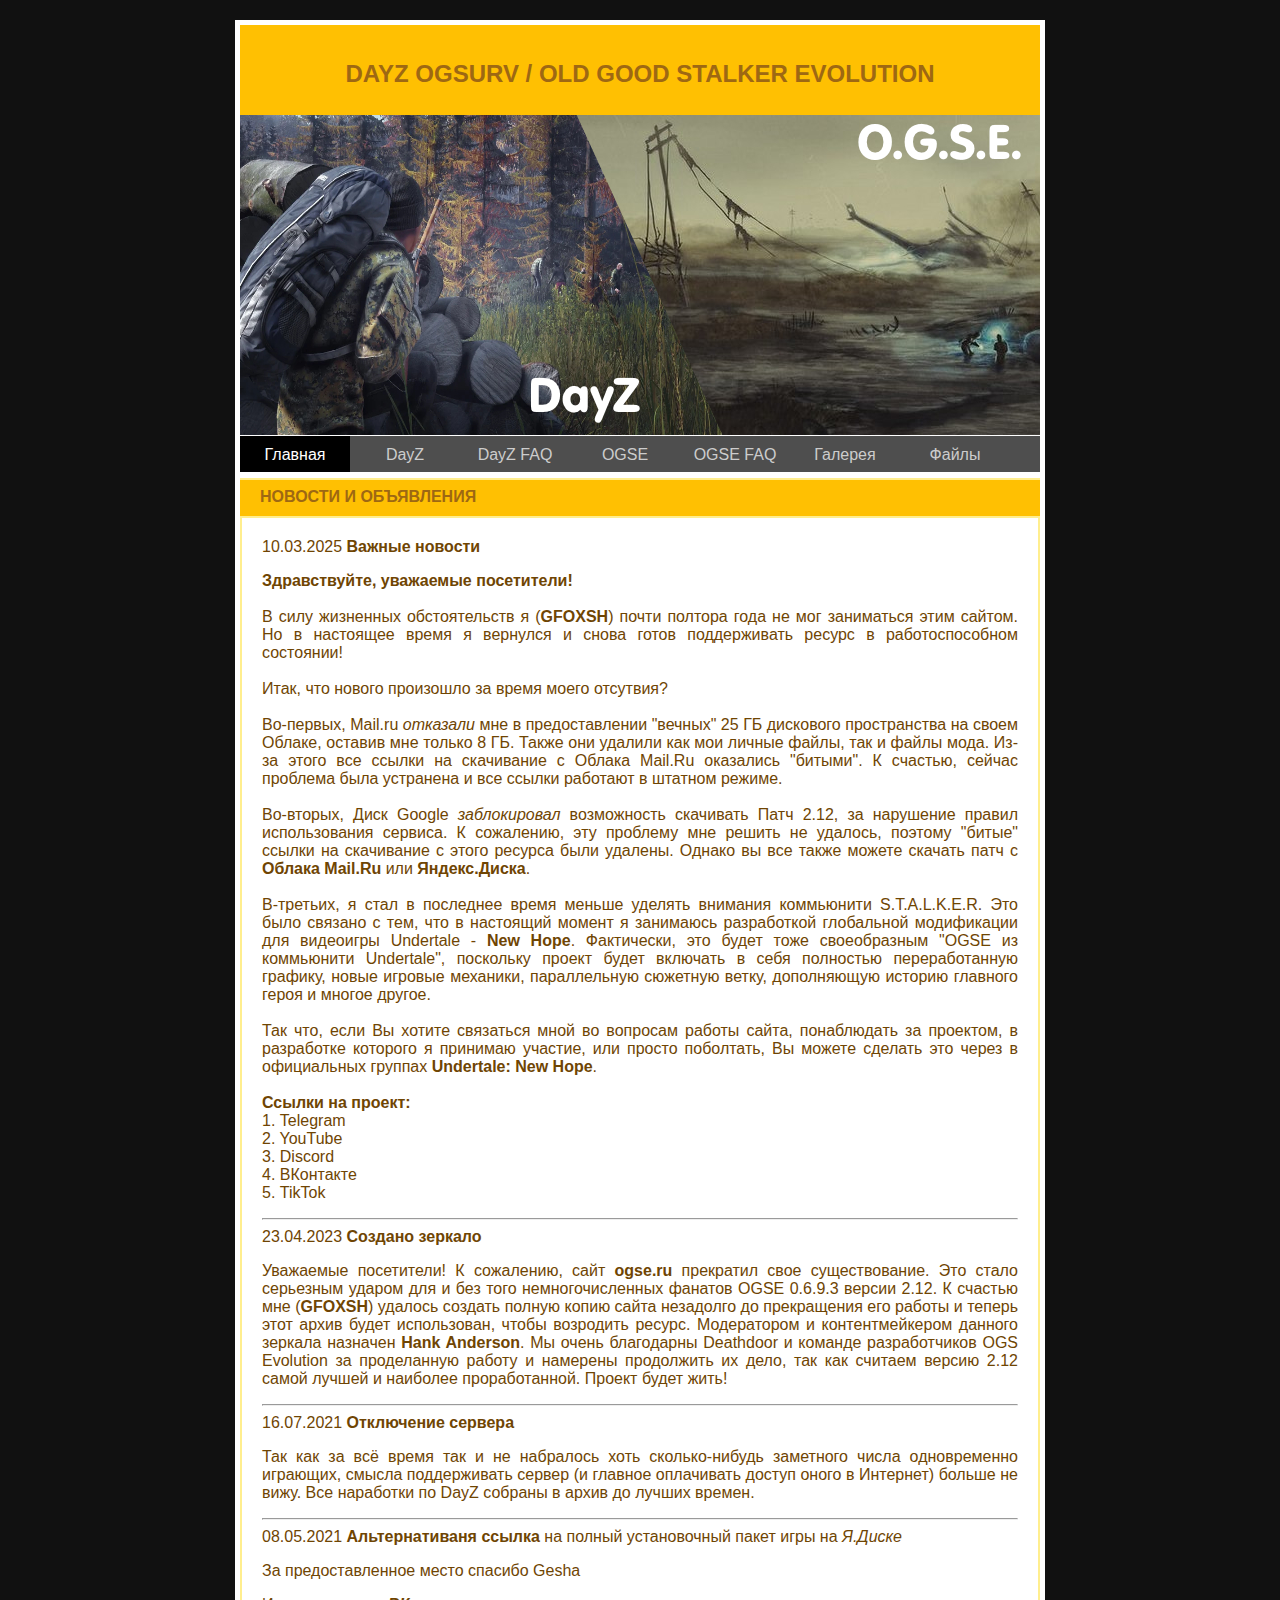
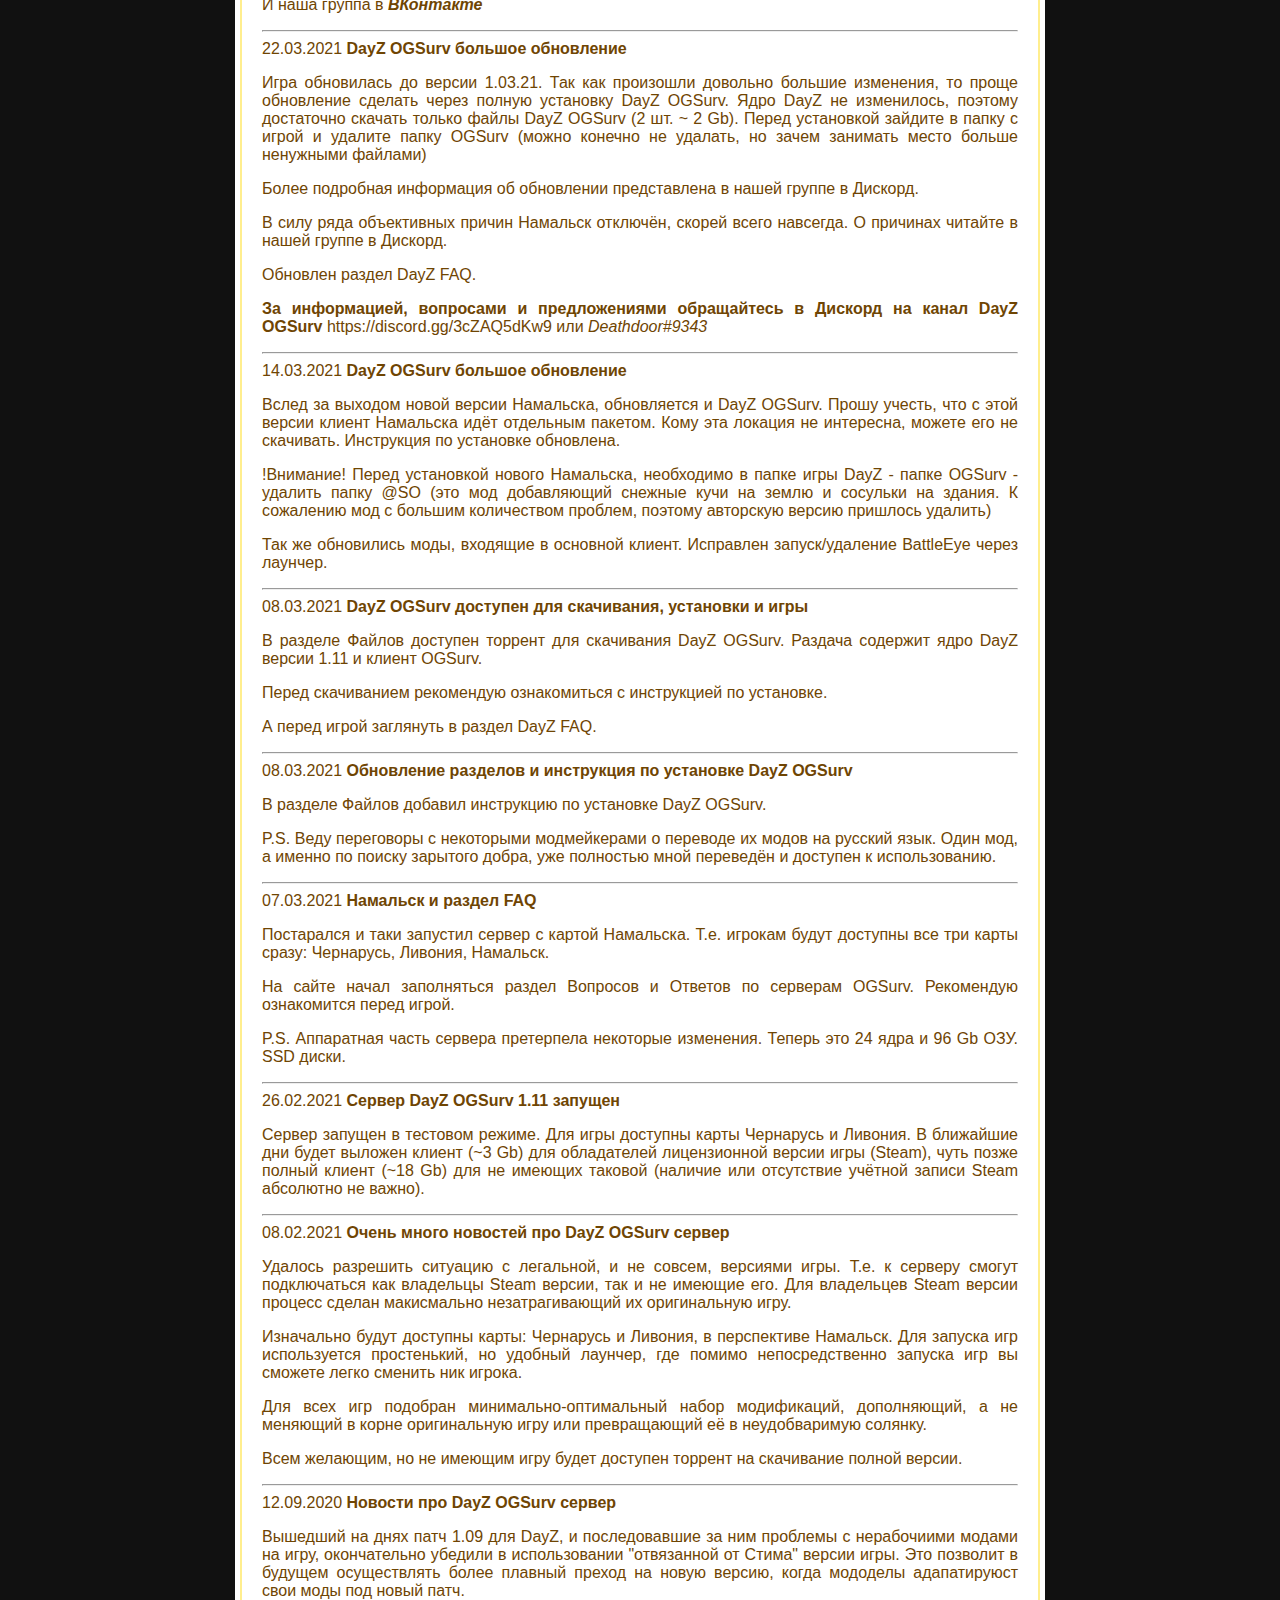
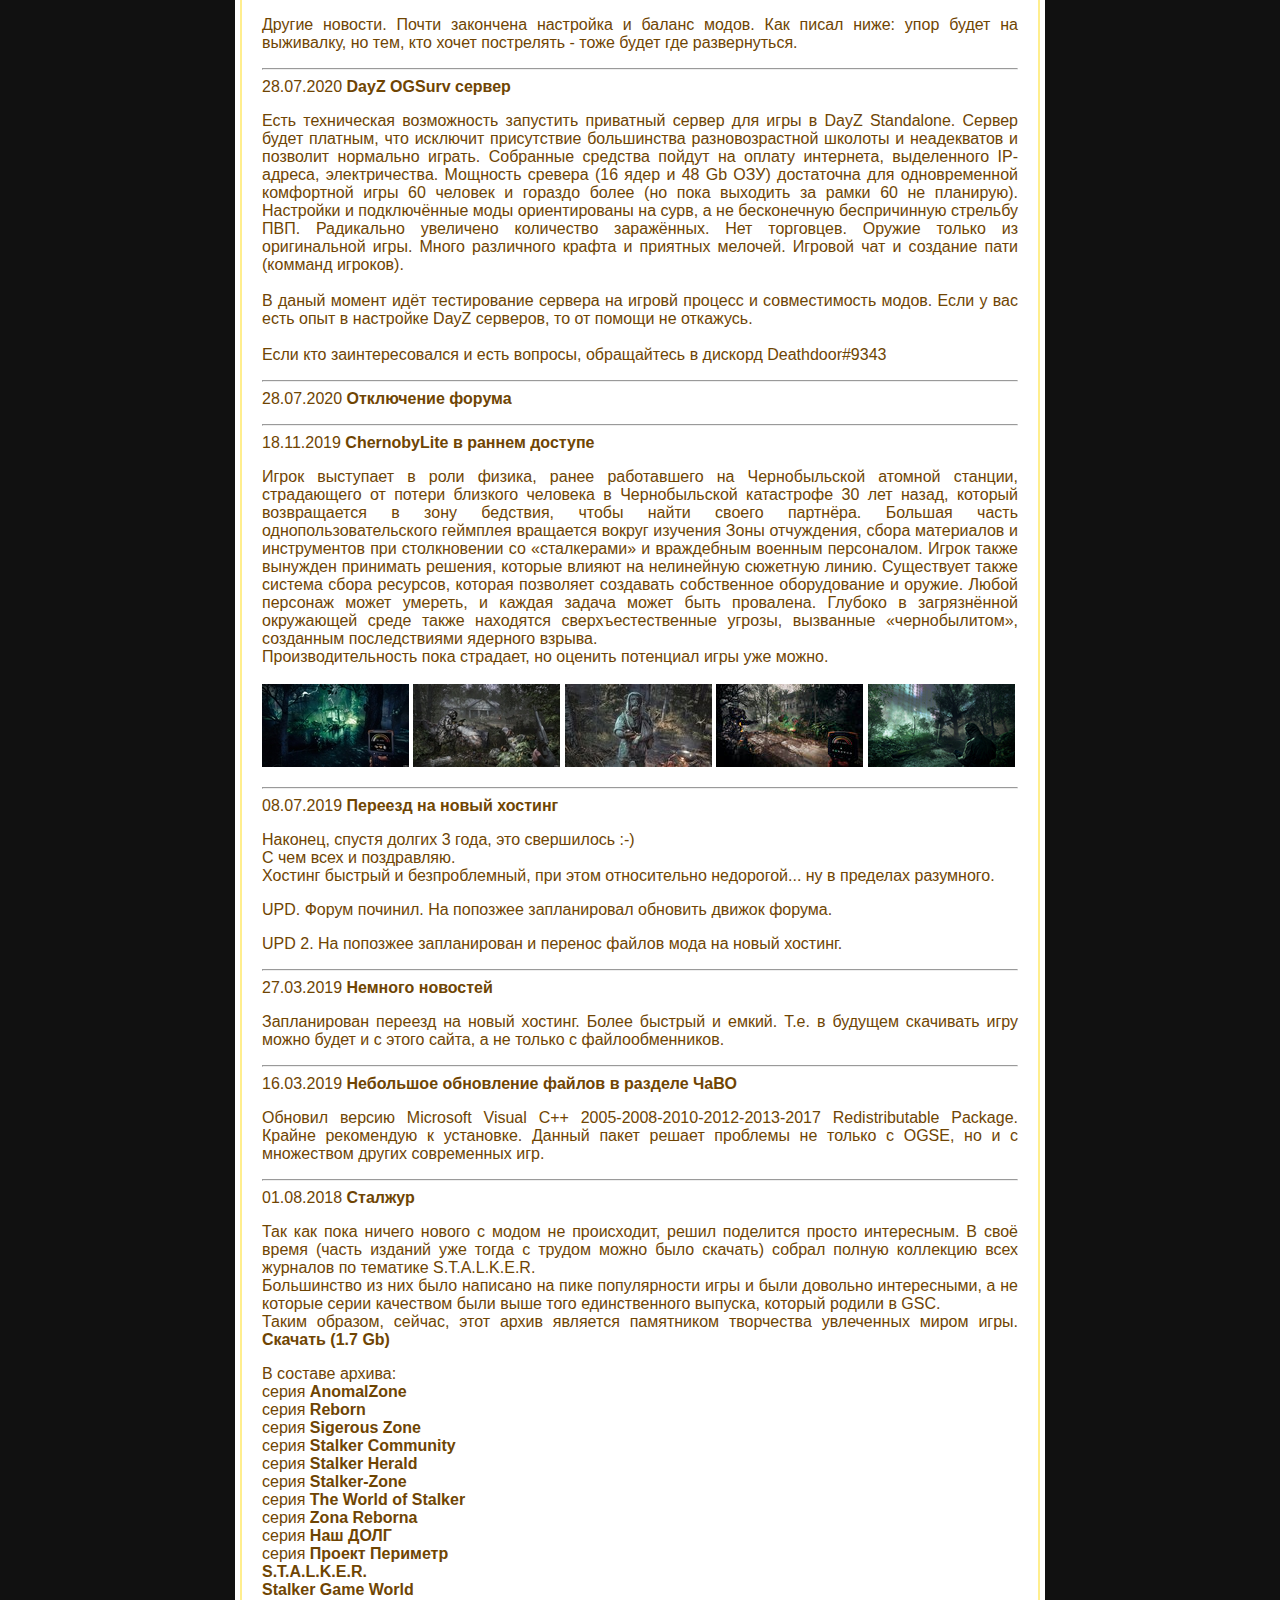
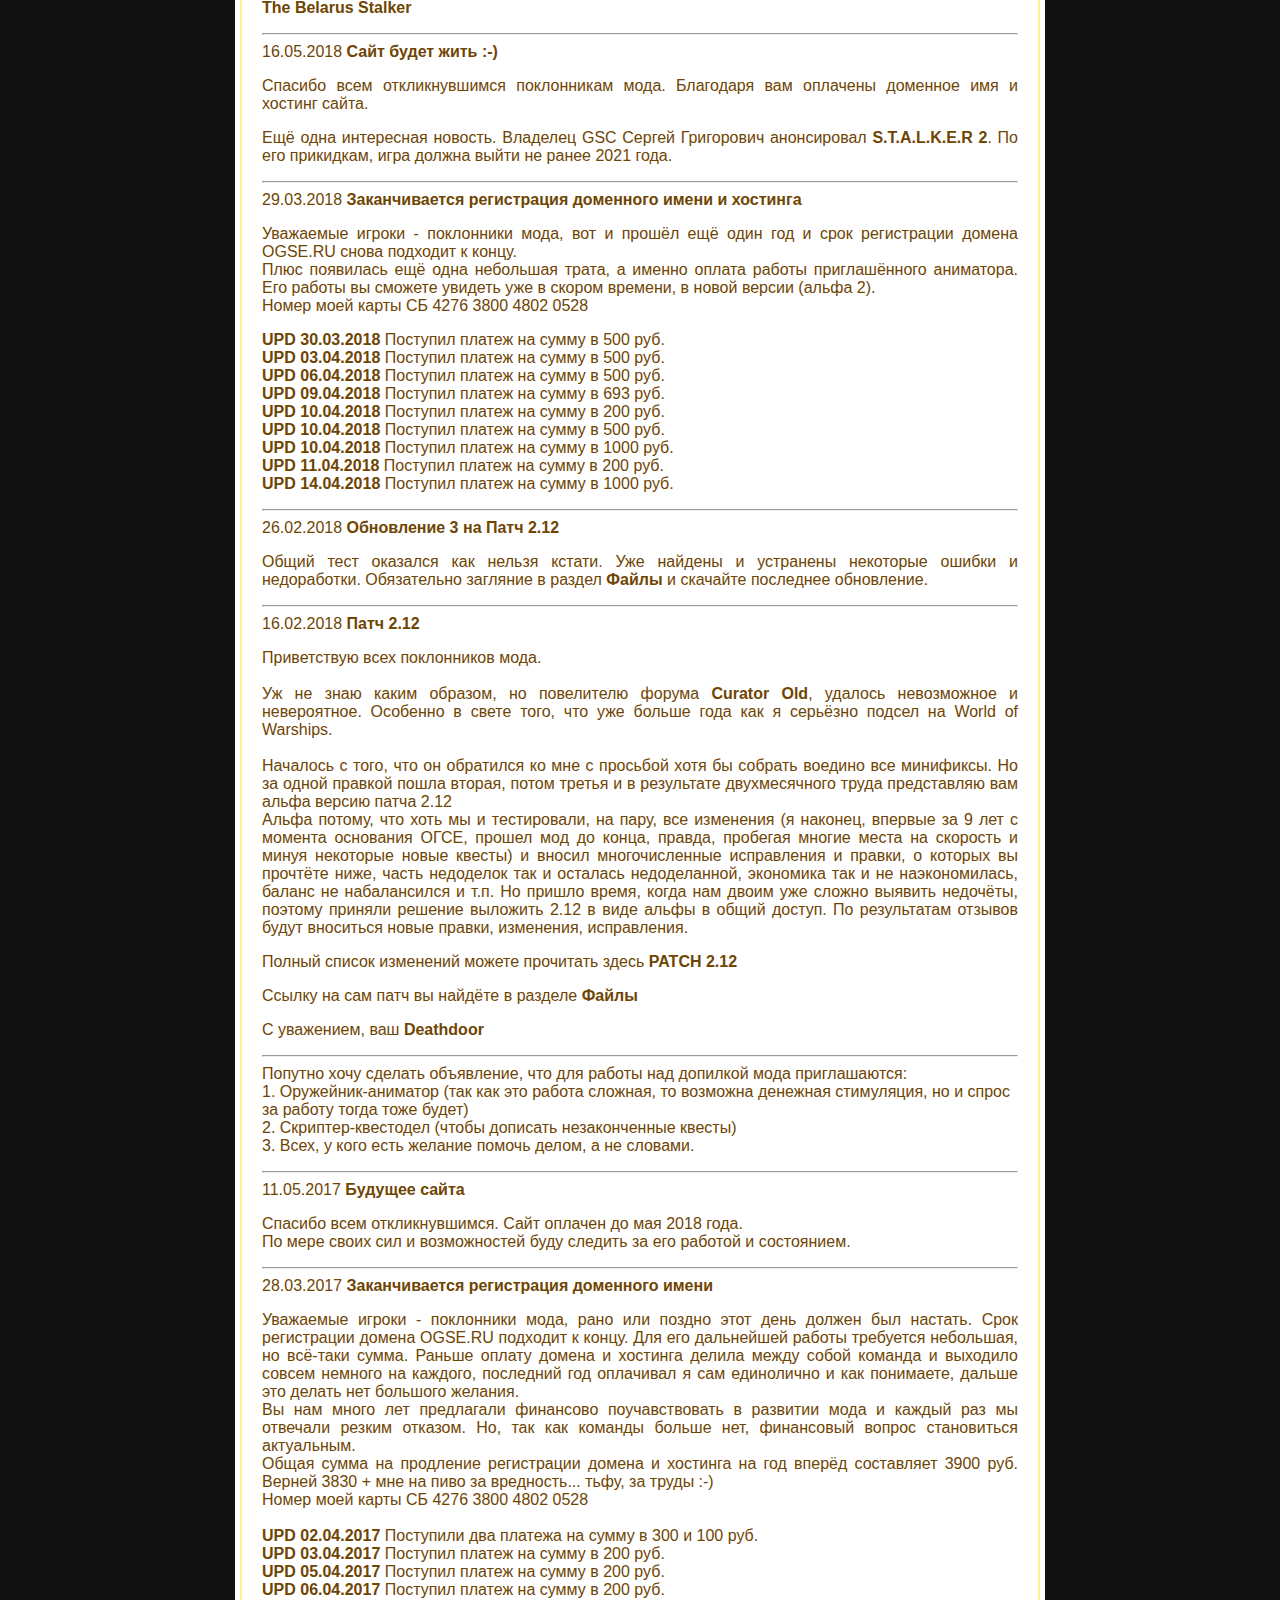
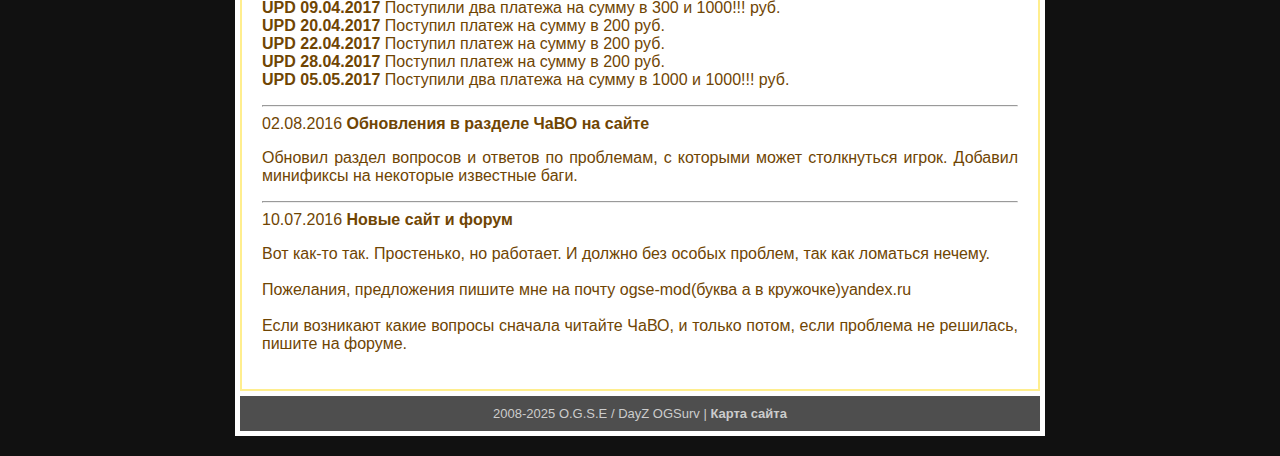
<file: index.html>
<html>
<head>
<meta http-equiv="content-type" content="text/html; charset=utf-8" />
<title>Сайт DayZ и OGSE</title>
<meta name="keywords" content="" />
<meta name="description" content="" />
<link href="main.css" rel="stylesheet" type="text/css" />
</head>

<body>

<audio autoplay loop>
    <source src="sound/sound.mp3" type="audio/mpeg">
</audio>

<div id="logo">
	<h2><a href="https://ogsevolution.github.io">DayZ OGSurv / Old Good Stalker Evolution</a></h2>
</div>
<div id="image"><img src="images/logo01.jpg" alt="" width="800" height="320" /></div>
<div id="menu">
	<h2>Страницы сайта</h2>
	<ul>
		<li class="active"><a href="index.html">Главная</a></li>
		<li><a href="dayzabout.html">DayZ</a></li>	
		<li><a href="dayzfaq.html">DayZ FAQ</a></li>	
		<li><a href="ogseabout.html">OGSE</a></li>
		<li><a href="ogsefaq.html">OGSE FAQ</a></li>
		<li><a href="ogsegallery.html">Галерея</a></li>
		<li><a href="files.html">Файлы</a></li>
	</ul>
</div>
<div id="body">
	<h2 class="title">Новости и объявления</h2>
	<div class="story">
	<p>10.03.2025 <b>Важные новости</b></p>
		<p align="justify"><b>Здравствуйте, уважаемые посетители!</b>
		<br><br>В силу жизненных обстоятельств я (<a href="https://ap-pro.ru/profile/14193-gfoxsh/"><b>GFOXSH</b></a>) почти полтора года не мог заниматься этим сайтом. Но в настоящее время я вернулся и снова готов поддерживать ресурс в работоспособном состоянии!
		<br><br>Итак, что нового произошло за время моего отсутвия?
		<br><br>Во-первых, Mail.ru <i>отказали</i> мне в предоставлении "вечных" 25 ГБ дискового пространства на своем Облаке, оставив мне только 8 ГБ. Также они удалили как мои личные файлы, так и файлы мода. Из-за этого все ссылки на скачивание с Облака Mail.Ru оказались "битыми". К счастью, сейчас проблема была устранена и все ссылки работают в штатном режиме.
		<br><br>Во-вторых, Диск Google <i>заблокировал</i> возможность скачивать Патч 2.12, за нарушение правил использования сервиса. К сожалению, эту проблему мне решить не удалось, поэтому "битые" ссылки на скачивание с этого ресурса были удалены. Однако вы все также можете скачать патч с <b>Облака Mail.Ru</b> или <b>Яндекс.Диска</b>.
		<br><br>В-третьих, я стал в последнее время меньше уделять внимания коммьюнити S.T.A.L.K.E.R. Это было связано с тем, что в настоящий момент я занимаюсь разработкой глобальной модификации для видеоигры Undertale - <b>New Hope</b>. Фактически, это будет тоже своеобразным "OGSE из коммьюнити Undertale", поскольку проект будет включать в себя полностью переработанную графику, новые игровые механики, параллельную сюжетную ветку, дополняющую историю главного героя и многое другое.
		<br><br>Так что, если Вы хотите связаться мной во вопросам работы сайта, понаблюдать за проектом, в разработке которого я принимаю участие, или просто поболтать, Вы можете сделать это через в официальных группах <b>Undertale: New Hope</b>.
		<br><br><b>Ссылки на проект:</b>
		<br>1. <a href="https://t.me/UT_NH">Telegram</a>
		<br>2. <a href="https://www.youtube.com/@HnD_official">YouTube</a>
		<br>3. <a href="https://discord.com/invite/nupEg6cYm3">Discord</a>
		<br>4. <a href="https://vk.com/ut_nh">ВКонтакте</a>
		<br>5. <a href="https://www.tiktok.com/@undertalenewhope">TikTok</a></p>
		<hr>
		
	<p>23.04.2023 <b>Создано зеркало</b></p>
		<p align="justify">Уважаемые посетители! К сожалению, сайт <b>ogse.ru</b> прекратил свое существование. Это стало серьезным ударом для и без того немногочисленных фанатов OGSE 0.6.9.3 версии 2.12. К счастью мне (<a href="https://ap-pro.ru/profile/14193-gfoxsh/"><b>GFOXSH</b></a>) удалось создать полную копию сайта незадолго до прекращения его работы и теперь этот архив будет использован, чтобы возродить ресурс. Модератором и контентмейкером данного зеркала назначен <a href="https://ap-pro.ru/profile/5848-hank-anderson/"><b>Hank Anderson</b></a>. Мы очень благодарны Deathdoor и команде разработчиков OGS Evolution за проделанную работу и намерены продолжить их дело, так как считаем версию 2.12 самой лучшей и наиболее проработанной. Проект будет жить!</p>
		<hr>
	
	<p>16.07.2021 <b>Отключение сервера</b></p>
		<p align="justify">Так как за всё время так и не набралось хоть сколько-нибудь заметного числа одновременно играющих, смысла поддерживать сервер (и главное оплачивать доступ оного в Интернет) больше не вижу. Все наработки по DayZ собраны в архив до лучших времен.</p>	
		<hr>
	
	<p>08.05.2021 <b>Альтернативаня ссылка</b> на полный установочный пакет игры на <a href="https://disk.yandex.ru/d/wxYIVFGzZmBJUg?w=1" target="_blank"><i>Я.Диске</i></a></p>
		<p align="justify">За предоставленное место спасибо Gesha</p>
		<p align="justify">И наша группа в <a href="https://vk.com/ogsurv" target="_blank"><i><b>ВКонтакте</b></i></a></p>	
		<hr>
		
	<p>22.03.2021 <b>DayZ OGSurv большое обновление</b><font color="#ffffff"> DayZ пиратка бесплатно скачать без Стима </font></p>
		<p align="justify">Игра обновилась до версии 1.03.21. Так как произошли довольно большие изменения, то проще обновление сделать через полную установку DayZ OGSurv. Ядро DayZ не изменилось, поэтому достаточно скачать только файлы DayZ OGSurv (2 шт. ~ 2 Gb). Перед установкой зайдите в папку с игрой и удалите папку OGSurv (можно конечно не удалать, но зачем занимать место больше ненужными файлами)</p>
		<p align="justify">Более подробная информация об обновлении представлена в нашей группе в Дискорд.</p>
		<p align="justify">В силу ряда объективных причин Намальск отключён, скорей всего навсегда. О причинах читайте в нашей группе в Дискорд.</p>
		<p align="justify">Обновлен раздел DayZ FAQ.</p>
		<p align="justify"><b>За информацией, вопросами и предложениями обращайтесь в Дискорд на канал DayZ OGSurv</b> <a href="https://discord.gg/3cZAQ5dKw9">https://discord.gg/3cZAQ5dKw9</a> или <i>Deathdoor#9343</i></p>
		<hr>
		
	<p>14.03.2021 <b>DayZ OGSurv большое обновление</b></p>
		<p align="justify">Вслед за выходом новой версии Намальска, обновляется и DayZ OGSurv. Прошу учесть, что с этой версии клиент Намальска идёт отдельным пакетом. Кому эта локация не интересна, можете его не скачивать. Инструкция по установке обновлена.</p>
		<p align="justify">!Внимание! Перед установкой нового Намальска, необходимо в папке игры DayZ - папке OGSurv - удалить папку @SO (это мод добавляющий снежные кучи на землю и сосульки на здания. К сожалению мод с большим количеством проблем, поэтому авторскую версию пришлось удалить)</p>
		<p align="justify">Так же обновились моды, входящие в основной клиент. Исправлен запуск/удаление BattleEye через лаунчер.</p>		
		<hr>
	
	<p>08.03.2021 <b>DayZ OGSurv доступен для скачивания, установки и игры</b></p>
		<p align="justify">В разделе Файлов доступен торрент для скачивания DayZ OGSurv. Раздача содержит ядро DayZ версии 1.11 и клиент OGSurv.</p>
		<p align="justify">Перед скачиванием рекомендую ознакомиться с инструкцией по установке.</p>
		<p align="justify">А перед игрой заглянуть в раздел DayZ FAQ.</p>
		<hr>
		
	<p>08.03.2021 <b>Обновление разделов и инструкция по установке DayZ OGSurv</b></p>
		<p align="justify">В разделе Файлов добавил инструкцию по установке DayZ OGSurv.</p>
		<p align="justify">P.S. Веду переговоры с некоторыми модмейкерами о переводе их модов на русский язык. Один мод, а именно по поиску зарытого добра, уже полностью мной переведён и доступен к использованию.</p>
		<hr>
		
	<p>07.03.2021 <b>Намальск и раздел FAQ</b></p>
		<p align="justify">Постарался и таки запустил сервер с картой Намальска. Т.е. игрокам будут доступны все три карты сразу: Чернарусь, Ливония, Намальск.</p>
		<p align="justify">На сайте начал заполняться раздел Вопросов и Ответов по серверам OGSurv. Рекомендую ознакомится перед игрой.</p>
		<p align="justify">P.S. Аппаратная часть сервера претерпела некоторые изменения. Теперь это 24 ядра и 96 Gb ОЗУ. SSD диски.</p>
		<hr>
		
	<p>26.02.2021 <b>Сервер DayZ OGSurv 1.11 запущен</b></p>
		<p align="justify">Сервер запущен в тестовом режиме. Для игры доступны карты Чернарусь и Ливония. В ближайшие дни будет выложен клиент (~3 Gb) для обладателей лицензионной версии игры (Steam), чуть позже полный клиент (~18 Gb) для не имеющих таковой (наличие или отсутствие учётной записи Steam абсолютно не важно).</p>
		<hr>
		
	<p>08.02.2021 <b>Очень много новостей про DayZ OGSurv сервер</b></p>
		<p align="justify">Удалось разрешить ситуацию с легальной, и не совсем, версиями игры. Т.е. к серверу смогут подключаться как владельцы Steam версии, так и не имеющие его. Для владельцев Steam версии процесс сделан макисмально незатрагивающий их оригинальную игру.</p>
		<p align="justify">Изначально будут доступны карты: Чернарусь и Ливония, в перспективе Намальск. Для запуска игр используется простенький, но удобный лаунчер, где помимо непосредственно запуска игр вы сможете легко сменить ник игрока.</p>
		<p align="justify">Для всех игр подобран минимально-оптимальный набор модификаций, дополняющий, а не меняющий в корне оригинальную игру или превращающий её в неудобваримую солянку.</p>
		<p align="justify">Всем желающим, но не имеющим игру будет доступен торрент на скачивание полной версии.</p>
		<hr>
		
	<p>12.09.2020 <b>Новости про DayZ OGSurv сервер</b></p>
		<p align="justify">Вышедший на днях патч 1.09 для DayZ, и последовавшие за ним проблемы с нерабочиими модами на игру, окончательно убедили в использовании "отвязанной от Стима" версии игры. Это позволит в будущем осуществлять более плавный преход на новую версию, когда мододелы адапатируюст свои моды под новый патч.</p>
		<p align="justify">Другие новости. Почти закончена настройка и баланс модов. Как писал ниже: упор будет на выживалку, но тем, кто хочет пострелять - тоже будет где развернуться.</p>
		<hr>
	
	<p>28.07.2020 <b>DayZ OGSurv сервер</b></p>
		<p align="justify">Есть техническая возможность запустить приватный сервер для игры в DayZ Standalone. Сервер будет платным, что исключит присутствие большинства разновозрастной школоты и неадекватов и позволит нормально играть. Собранные средства пойдут на оплату интернета, выделенного IP-адреса, электричества. Мощность сревера (16 ядер и 48 Gb ОЗУ) достаточна для одновременной комфортной игры 60 человек и гораздо более (но пока выходить за рамки 60 не планирую). Настройки и подключённые моды ориентированы на сурв, а не бесконечную беспричинную стрельбу ПВП. Радикально увеличено количество заражённых. Нет торговцев. Оружие только из оригинальной игры. Много различного крафта и приятных мелочей. Игровой чат и создание пати (комманд игроков).
		<br>
		<br>В даный момент идёт тестирование сервера на игровй процесс и совместимость модов. Если у вас есть опыт в настройке DayZ серверов, то от помощи не откажусь.
		<br>
		<br>Если кто заинтересовался и есть вопросы, обращайтесь в дискорд Deathdoor#9343</p>
		<hr>
	
	<p>28.07.2020 <b>Отключение форума</b></p>
		<hr>
	
	<p>18.11.2019 <b>ChernobyLite в раннем доступе</b></p>
		<p align="justify">Игрок выступает в роли физика, ранее работавшего на Чернобыльской атомной станции, страдающего от потери близкого человека в Чернобыльской катастрофе 30 лет назад, который возвращается в зону бедствия, чтобы найти своего партнёра. Большая часть однопользовательского геймплея вращается вокруг изучения Зоны отчуждения, сбора материалов и инструментов при столкновении со «сталкерами» и враждебным военным персоналом. Игрок также вынужден принимать решения, которые влияют на нелинейную сюжетную линию. Существует также система сбора ресурсов, которая позволяет создавать собственное оборудование и оружие. Любой персонаж может умереть, и каждая задача может быть провалена. Глубоко в загрязнённой окружающей среде также находятся сверхъестественные угрозы, вызванные «чернобылитом», созданным последствиями ядерного взрыва.
		<br>Производительность пока страдает, но оценить потенциал игры уже можно.
		<br>
		<br><A href="images/chernobylite/chl_01.jpg" target="_blank"><IMG width="147" height="83" src="images/chernobylite/chl_01_tn.jpg" border="0"><A>
		<A href="images/chernobylite/chl_02.jpg" target="_blank"><IMG width="147" height="83" src="images/chernobylite/chl_02_tn.jpg" border="0"><A>
		<!--<A href="images/chernobylite/chl_03.jpg" target="_blank"><IMG width="147" height="83" src="images/chernobylite/chl_03_tn.jpg" border="0"><A>-->
		<A href="images/chernobylite/chl_04.jpg" target="_blank"><IMG width="147" height="83" src="images/chernobylite/chl_04_tn.jpg" border="0"><A>
		<A href="images/chernobylite/chl_05.jpg" target="_blank"><IMG width="147" height="83" src="images/chernobylite/chl_05_tn.jpg" border="0"><A>
		<A href="images/chernobylite/chl_06.jpg" target="_blank"><IMG width="147" height="83" src="images/chernobylite/chl_06_tn.jpg" border="0"><A>		
		</p>
		<hr>
	
	<p>08.07.2019 <b>Переезд на новый хостинг</b></p>
		<p align="justify">Наконец, спустя долгих 3 года, это свершилось :-)
		<br>С чем всех и поздравляю.
		<br>Хостинг быстрый и безпроблемный, при этом относительно недорогой... ну в пределах разумного.</p>
		<p align="justify">UPD. Форум починил. На попозжее запланировал обновить движок форума.</p>
		<p align="justify">UPD 2. На попозжее запланирован и перенос файлов мода на новый хостинг.</p>
		<hr>
	
	<p>27.03.2019 <b>Немного новостей</b></p>
		<p align="justify">Запланирован переезд на новый хостинг. Более быстрый и емкий. Т.е. в будущем скачивать игру можно будет и с этого сайта, а не только с файлообменников.</p>
		<!--<p align="justify">Запланирован небольшой апдейт мода. Ничего такого глобального, просто небольшие плюшки для удобства игры.</p>
		<IMG width="700" height="215" title="Индикатор количества предметов в рюкзаке" src="gallery/news_01.jpg" border="0">-->
		<hr>
	
	<p>16.03.2019 <b>Небольшое обновление файлов в разделе ЧаВО</b></p>
		<p align="justify">Обновил версию Microsoft Visual C++ 2005-2008-2010-2012-2013-2017 Redistributable Package. Крайне рекомендую к установке. Данный пакет решает проблемы не только с OGSE, но и с множеством других современных игр.</p>
		<hr>
	
	<p>01.08.2018 <b>Сталжур</b></p>
		<p align="justify">Так как пока ничего нового с модом не происходит, решил поделится просто интересным. В своё время (часть изданий уже тогда с трудом можно было скачать) собрал полную коллекцию всех журналов по тематике S.T.A.L.K.E.R.
		<br>Большинство из них было написано на пике популярности игры и были довольно интересными, а не которые серии качеством были выше того единственного выпуска, который родили в GSC.
		<br>Таким образом, сейчас, этот архив является памятником творчества увлеченных миром игры. <a href="https://yadi.sk/d/bfXT53hT3ZnE9i"><b>Скачать (1.7 Gb)</b></a></p>
		<p>В составе архива:
		<br>серия <b>AnomalZone</b>
		<br>серия <b>Reborn</b>
		<br>серия <b>Sigerous Zone</b>
		<br>серия <b>Stalker Community</b>
		<br>серия <b>Stalker Herald</b>
		<br>серия <b>Stalker-Zone</b>
		<br>серия <b>The World of Stalker</b>
		<br>серия <b>Zona Reborna</b>
		<br>серия <b>Наш ДОЛГ</b>
		<br>серия <b>Проект Периметр</b>
		<br><b>S.T.A.L.K.E.R.</b>
		<br><b>Stalker Game World</b>
		<br><b>The Belarus Stalker</b></p>
		<hr>
	<p>16.05.2018 <b>Сайт будет жить :-)</b></p>
		<p align="justify">Спасибо всем откликнувшимся поклонникам мода. Благодаря вам оплачены доменное имя и хостинг сайта.</p>
		<p align="justify">Ещё одна интересная новость. Владелец GSC Сергей Григорович анонсировал <b>S.T.A.L.K.E.R 2</b>. По его прикидкам, игра должна выйти не ранее 2021 года.</p>
		<hr>
	<p>29.03.2018 <b>Заканчивается регистрация доменного имени и хостинга</b></p>
		<p align="justify">Уважаемые игроки - поклонники мода, вот и прошёл ещё один год и срок регистрации домена OGSE.RU снова подходит к концу. 
		<br>Плюс появилась ещё одна небольшая трата, а именно оплата работы приглашённого аниматора. Его работы вы сможете увидеть уже в скором времени, в новой версии (альфа 2).
		<br>Номер моей карты СБ 4276 3800 4802 0528</p>
		<p><b>UPD 30.03.2018</b> Поступил платеж на сумму в 500 руб.
		<br><b>UPD 03.04.2018</b> Поступил платеж на сумму в 500 руб.
		<br><b>UPD 06.04.2018</b> Поступил платеж на сумму в 500 руб.
		<br><b>UPD 09.04.2018</b> Поступил платеж на сумму в 693 руб.
		<br><b>UPD 10.04.2018</b> Поступил платеж на сумму в 200 руб.
		<br><b>UPD 10.04.2018</b> Поступил платеж на сумму в 500 руб.
		<br><b>UPD 10.04.2018</b> Поступил платеж на сумму в 1000 руб.
		<br><b>UPD 11.04.2018</b> Поступил платеж на сумму в 200 руб.
		<br><b>UPD 14.04.2018</b> Поступил платеж на сумму в 1000 руб.</p>
		<hr>
	<p>26.02.2018 <b>Обновление 3 на Патч 2.12</b></p>
		<p align="justify">Общий тест оказался как нельзя кстати. Уже найдены и устранены некоторые ошибки и недоработки. Обязательно загляние в раздел <a href="files.html"><b>Файлы</b></a> и скачайте последнее обновление.</p>
		<hr>
	<p>16.02.2018 <b>Патч 2.12</b></p>
		<p align="justify">Приветствую всех поклонников мода.
		<br><br>Уж не знаю каким образом, но повелителю форума <b>Curator Old</b>, удалось невозможное и невероятное. Особенно в свете того, что уже больше года как я серьёзно подсел на World of Warships.
		<br><br>Началось с того, что он обратился ко мне с просьбой хотя бы собрать воедино все минификсы. Но за одной правкой пошла вторая, потом третья и в результате двухмесячного труда представляю вам альфа версию патча 2.12 
		<br>Альфа потому, что  хоть мы и тестировали, на пару, все изменения (я наконец, впервые за 9 лет с момента основания ОГСЕ, прошел мод до конца, правда, пробегая многие места на скорость и минуя некоторые новые квесты) и вносил многочисленные исправления и правки, о которых вы прочтёте ниже, часть недоделок так и осталась недоделанной, экономика так и не наэкономилась, баланс не набалансился и т.п. Но пришло время, когда нам двоим уже сложно выявить недочёты, поэтому приняли решение выложить 2.12 в виде альфы в общий доступ. По результатам отзывов будут вноситься новые правки, изменения, исправления.</p>
		<p>Полный список изменений можете прочитать здесь <a href="https://yadi.sk/i/VmOHUP-z3STtU8"><b>PATCH 2.12</b></a></p>
		<p>Ссылку на сам патч вы найдёте в разделе <a href="files.html"><b>Файлы</b></a></p>
		<p>С уважением, ваш <b>Deathdoor</b></p>
		<hr>
		<p>Попутно хочу сделать объявление, что для работы над допилкой мода приглашаются:
		<br>1. Оружейник-аниматор (так как это работа сложная, то возможна денежная стимуляция, но и спрос за работу тогда тоже будет)
		<br>2. Скриптер-квестодел (чтобы дописать незаконченные квесты)
		<br>3. Всех, у кого есть желание помочь делом, а не словами.</p>
	<hr>	
	<p>11.05.2017 <b>Будущее сайта</b></p>
		<p align="justify">Спасибо всем откликнувшимся. Сайт оплачен до мая 2018 года.
		<br>По мере своих сил и возможностей буду следить за его работой и состоянием.</p>
		<hr>
	<p>28.03.2017 <b>Заканчивается регистрация доменного имени</b></p>
		<p align="justify">Уважаемые игроки - поклонники мода, рано или поздно этот день должен был настать. Срок регистрации домена OGSE.RU подходит к концу. Для его дальнейшей работы требуется небольшая, но всё-таки сумма. 
		Раньше оплату домена и хостинга делила между собой команда и выходило совсем немного на каждого, последний год оплачивал я сам единолично и как понимаете, дальше это делать нет большого желания.
		<br>Вы нам много лет предлагали финансово поучавствовать в развитии мода и каждый раз мы отвечали резким отказом. Но, так как команды больше нет, финансовый вопрос становиться актуальным.
		<br>Общая сумма на продление регистрации домена и хостинга на год вперёд составляет 3900 руб. Верней 3830 + мне на пиво за вредность... тьфу, за труды :-)
		<br>Номер моей карты СБ 4276 3800 4802 0528
		<br><br><b>UPD 02.04.2017</b> Поступили два платежа на сумму в 300 и 100 руб.
		<br><b>UPD 03.04.2017</b> Поступил платеж на сумму в 200 руб.
		<br><b>UPD 05.04.2017</b> Поступил платеж на сумму в 200 руб.
		<br><b>UPD 06.04.2017</b> Поступил платеж на сумму в 200 руб.
		<br><b>UPD 09.04.2017</b> Поступили два платежа на сумму в 300 и 1000!!! руб.
		<br><b>UPD 20.04.2017</b> Поступил платеж на сумму в 200 руб.
		<br><b>UPD 22.04.2017</b> Поступил платеж на сумму в 200 руб.
		<br><b>UPD 28.04.2017</b> Поступил платеж на сумму в 200 руб.
		<br><b>UPD 05.05.2017</b> Поступили два платежа на сумму в 1000 и 1000!!! руб.</p>
		<hr>
	<p>02.08.2016 <b>Обновления в разделе ЧаВО на сайте</b></p>
		<p align="justify">Обновил раздел вопросов и ответов по проблемам, с которыми может столкнуться игрок. Добавил минификсы на некоторые известные баги.</p>
		<hr>
	<p>10.07.2016 <b>Новые сайт и форум</b></p>
		<p align="justify">Вот как-то так. Простенько, но работает. И должно без особых проблем, так как ломаться нечему.
<br><br>Пожелания, предложения пишите мне на почту ogse-mod(буква a в кружочке)yandex.ru 
<br><br>Если возникают какие вопросы сначала читайте ЧаВО, и только потом, если проблема не решилась, пишите на форуме.</p>
		</div>
</div>
<div id="bot">
	<p>2008-2025 <a href="https://ogsevolution.github.io">O.G.S.E / DayZ OGSurv</a> | <a href="sitemap.html"><b>Карта сайта</b></a></p>
</div>

</body>
</html>
</file>
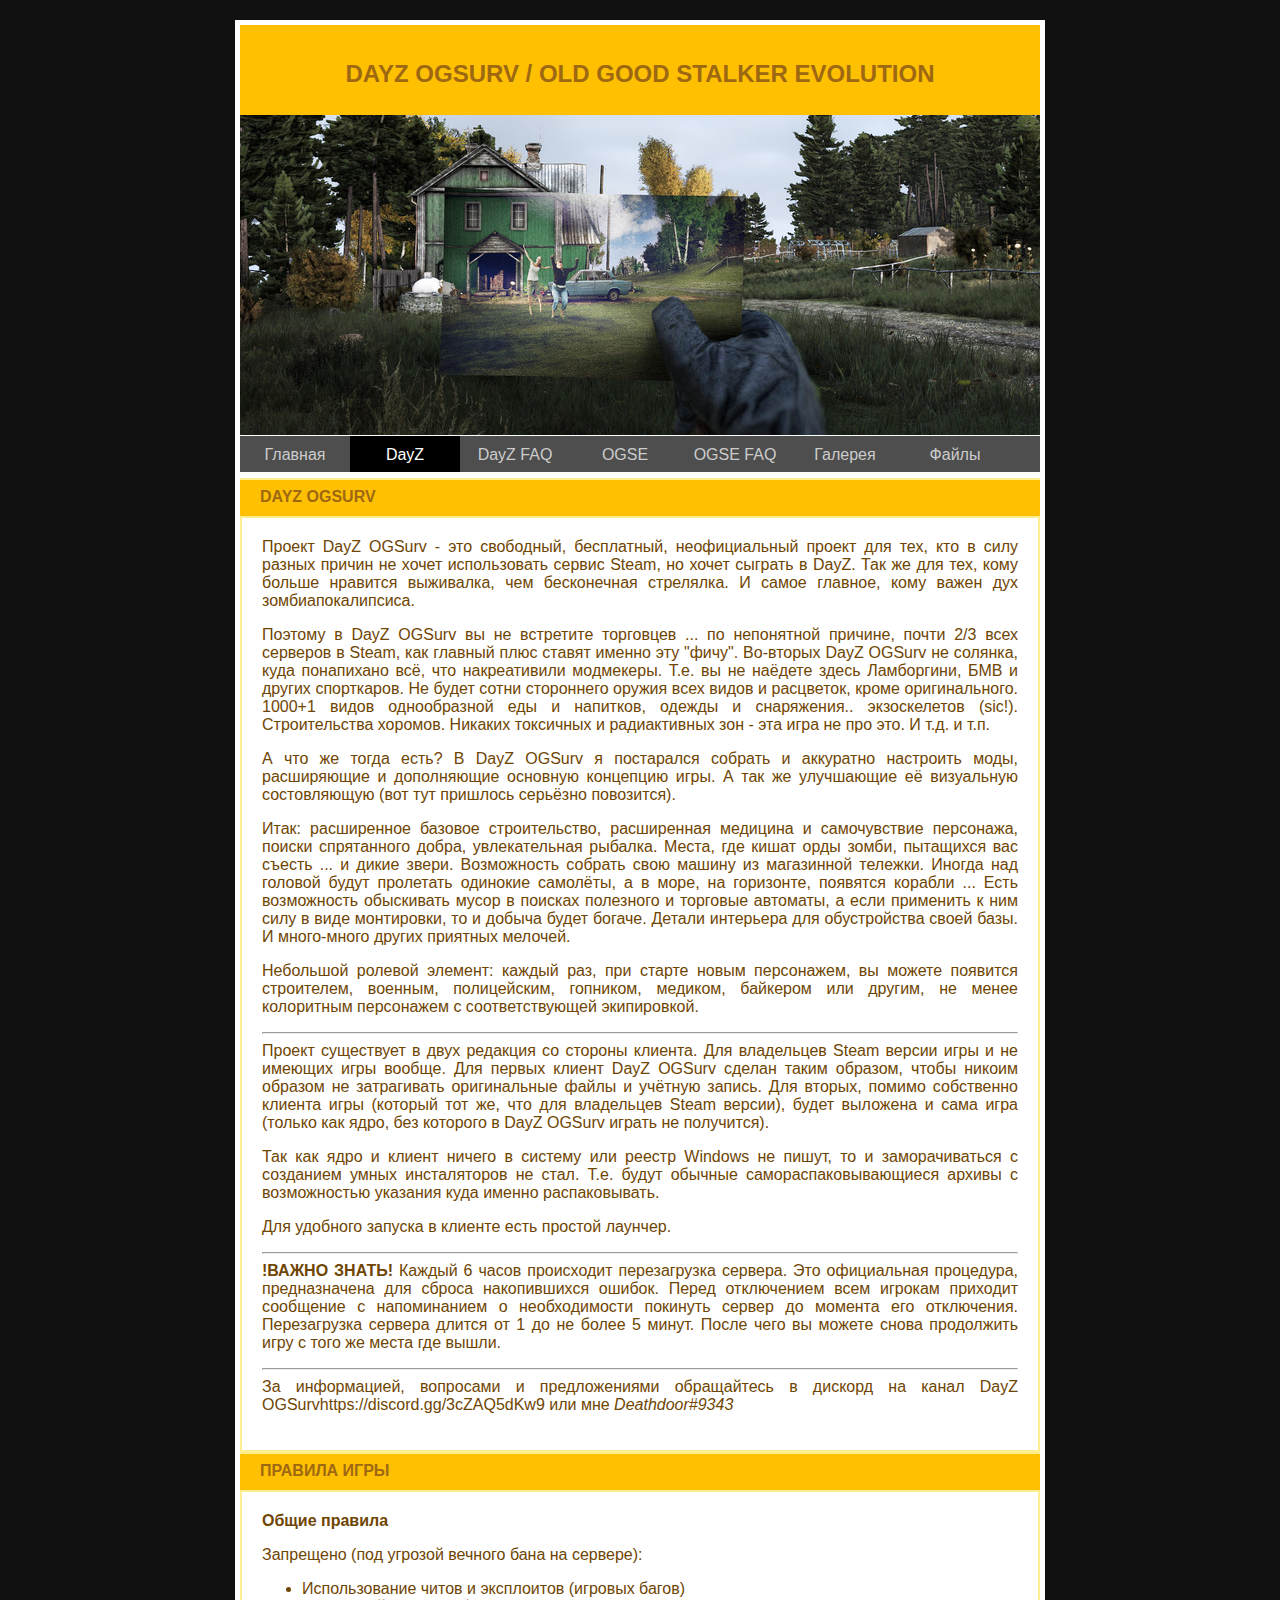
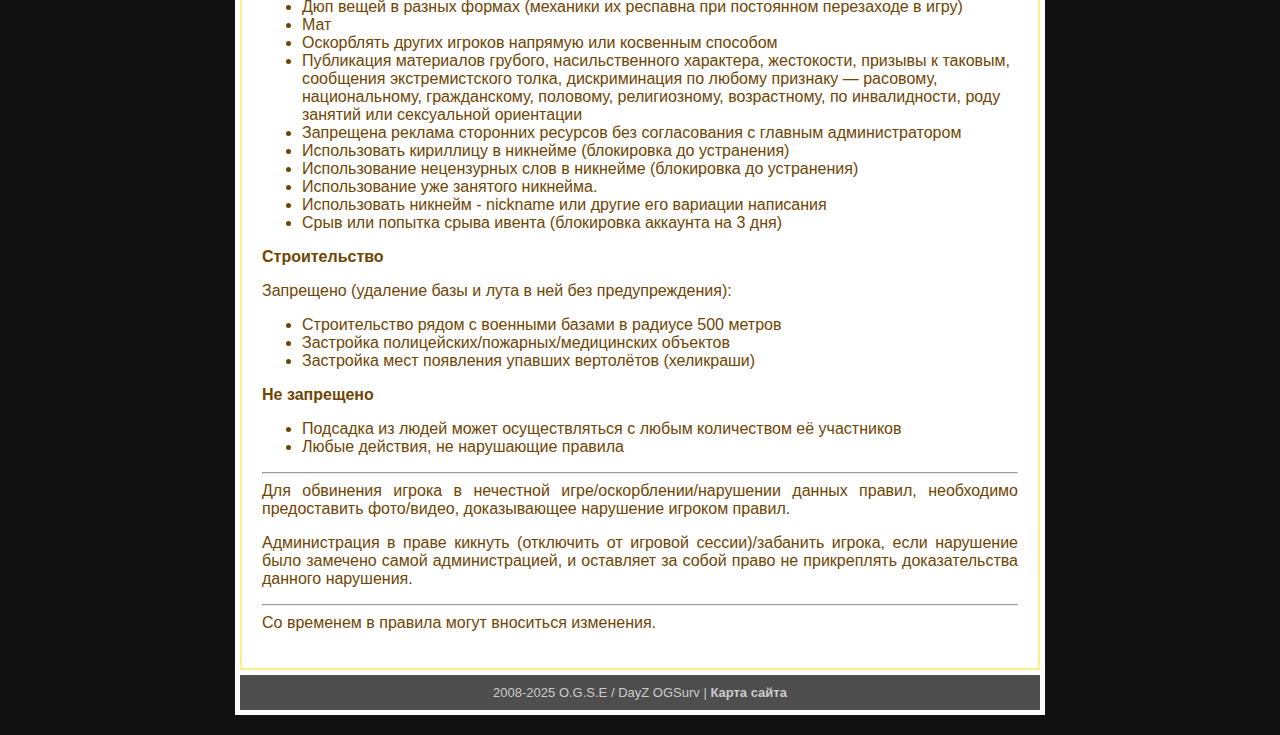
<file: dayzabout.html>
<html>
<head>
<meta http-equiv="content-type" content="text/html; charset=utf-8" />
<title>О проекте DayZ OGSurv</title>
<meta name="keywords" content="" />
<meta name="description" content="" />
<link href="main.css" rel="stylesheet" type="text/css" />
</head>

<body>

<div id="logo">
	<h2><a href="https://ogsevolution.github.io">DayZ OGSurv / Old Good Stalker Evolution</a></h2>
</div>
<div id="image"><img src="images/logodz01.jpg" alt="" width="800" height="320" /></div>
<div id="menu">
	<h2>Страницы сайта</h2>
	<ul>
		<li><a href="index.html">Главная</a></li>
		<li class="active"><a href="dayzabout.html">DayZ</a></li>	
		<li><a href="dayzfaq.html">DayZ FAQ</a></li>	
		<li><a href="ogseabout.html">OGSE</a></li>
		<li><a href="ogsefaq.html">OGSE FAQ</a></li>
		<li><a href="ogsegallery.html">Галерея</a></li>
		<li><a href="files.html">Файлы</a></li>		
		<!--<li><a href="http://www.ogse.ru/forum">Форум</a></li>
		<li><a href="forum">Форум</a></li>-->
	</ul>
</div>
<div id="body">
	<h2 class="title">DayZ OGSurv</h2>
	<div class="story">

<p align="justify">Проект DayZ OGSurv - это свободный, бесплатный, неофициальный проект для тех, кто в силу разных причин не хочет использовать сервис Steam, но хочет сыграть в DayZ. Так же для тех, кому больше нравится выживалка, чем бесконечная стрелялка. И самое главное, кому важен дух зомбиапокалипсиса.</p>
<p align="justify">Поэтому в DayZ OGSurv вы не встретите торговцев ... по непонятной причине, почти 2/3 всех серверов в Steam, как главный плюс ставят именно эту "фичу".
Во-вторых DayZ OGSurv не солянка, куда понапихано всё, что накреативили модмекеры. Т.е. вы не наёдете здесь Ламборгини, БМВ и других спорткаров. Не будет сотни стороннего оружия всех видов и расцветок, кроме оригинального. 1000+1 видов однообразной еды и напитков, одежды и снаряжения.. экзоскелетов (sic!). Строительства хоромов. Никаких токсичных и радиактивных зон - эта игра не про это. И т.д. и т.п.</p>
<p align="justify">А что же тогда есть? В DayZ OGSurv я постарался собрать и аккуратно настроить моды, расширяющие и дополняющие основную концепцию игры. А так же улучшающие её визуальную состовляющую (вот тут пришлось серьёзно повозится).</p>
<p align="justify">Итак: расширенное базовое строительство, расширенная медицина и самочувствие персонажа, поиски спрятанного добра, увлекательная рыбалка. Места, где кишат орды зомби, пытащихся вас съесть ... и дикие звери. Возможность собрать свою машину из магазинной тележки. Иногда над головой будут пролетать одинокие самолёты, а в море, на горизонте, появятся корабли ... Есть возможность обыскивать мусор в поисках полезного и торговые автоматы, а если применить к ним силу в виде монтировки, то и добыча будет богаче. Детали интерьера для обустройства своей базы. И много-много других приятных мелочей.</p>
<p align="justify">Небольшой ролевой элемент: каждый раз, при старте новым персонажем, вы можете появится строителем, военным, полицейским, гопником, медиком, байкером или другим, не менее колоритным персонажем с соответствующей экипировкой.</p>
<hr>
<p align="justify">Проект существует в двух редакция со стороны клиента. Для владельцев Steam версии игры и не имеющих игры вообще. Для первых клиент DayZ OGSurv сделан таким образом, чтобы никоим образом не затрагивать оригинальные файлы и учётную запись. Для вторых, помимо собственно клиента игры (который тот же, что для владельцев Steam версии), будет выложена и сама игра (только как ядро, без которого в DayZ OGSurv играть не получится).</p>
<p align="justify">Так как ядро и клиент ничего в систему или реестр Windows не пишут, то и заморачиваться с созданием умных инсталяторов не стал. Т.е. будут обычные самораспаковывающиеся архивы с возможностью указания куда именно распаковывать.</p>
<p align="justify">Для удобного запуска в клиенте есть простой лаунчер.</p>
<hr>
<p align="justify"><b>!ВАЖНО ЗНАТЬ!</b> Каждый 6 часов происходит перезагрузка сервера. Это официальная процедура, предназначена для сброса накопившихся ошибок. Перед отключением всем игрокам приходит сообщение с напоминанием о необходимости покинуть сервер до момента его отключения. Перезагрузка сервера длится от 1 до не более 5 минут. После чего вы можете снова продолжить игру с того же места где вышли.</p>
<hr>
<p align="justify">За информацией, вопросами и предложениями обращайтесь в дискорд на канал DayZ OGSurv<a href="https://discord.gg/3cZAQ5dKw9">https://discord.gg/3cZAQ5dKw9</a> или мне <i>Deathdoor#9343</i></p>

</div>

<h2 class="title">Правила игры</h2>
	<div class="story">
	
		<p><b>Общие правила</b></p>
		<p>Запрещено (под угрозой вечного бана на сервере):</p>
		<p><ul>
		<li>Использование читов и эксплоитов (игровых багов)</li>
		<li>Дюп вещей в разных формах (механики их респавна при постоянном перезаходе в игру)</li>
		<li>Мат</li>
		<li>Оскорблять других игроков напрямую или косвенным способом</li>
		<li>Публикация материалов грубого, насильственного характера, жестокости, призывы к таковым, сообщения экстремистского толка, дискриминация по любому признаку — расовому, национальному, гражданскому, половому, религиозному, возрастному, по инвалидности, роду занятий или сексуальной ориентации</li>
		<li>Запрещена реклама сторонних ресурсов без согласования с главным администратором</li>		
		<li>Использовать кириллицу в никнейме (блокировка до устранения)</li>
		<li>Использование нецензурных слов в никнейме (блокировка до устранения)</li>
		<li>Использование уже занятого никнейма.</li>
		<li>Использовать никнейм - nickname или другие его вариации написания</li>
		<li>Срыв или попытка срыва ивента (блокировка аккаунта на 3 дня)</li>		
		</ul></p>
		
		<p><b>Строительство</b></p>
		<p>Запрещено (удаление базы и лута в ней без предупреждения):</p>
		<p><ul>
		<li>Cтроительство рядом с военными базами в радиусе 500 метров</li>
		<li>Застройка полицейских/пожарных/медицинских объектов</li>
		<li>Застройка мест появления упавших вертолётов (хеликраши)</li>	
		</ul></p>
		
		<p><b>Не запрещено</b></p>
		<p><ul>
		<li>Подсадка из людей может осуществляться с любым количеством её участников</li>
		<li>Любые действия, не нарушающие правила</li>
		</ul></p>		
		<hr>
		
		<p align="justify">Для обвинения игрока в нечестной игре/оскорблении/нарушении данных правил, необходимо предоставить фото/видео, доказывающее нарушение игроком правил.</p>
		<p align="justify">Администрация в праве кикнуть (отключить от игровой сессии)/забанить игрока, если нарушение было замечено самой администрацией, и оставляет за собой право не прикреплять доказательства данного нарушения.</p>
		<hr>
		
		<p align="justify">Со временем в правила могут вноситься изменения.</p>
			
		
	</div>

</div>
<div id="bot">
	<p>2008-2025 <a href="https://ogsevolution.github.io">O.G.S.E / DayZ OGSurv</a> | <a href="sitemap.html"><b>Карта сайта</b></a></p>
</div>

</body>
</html>
</file>
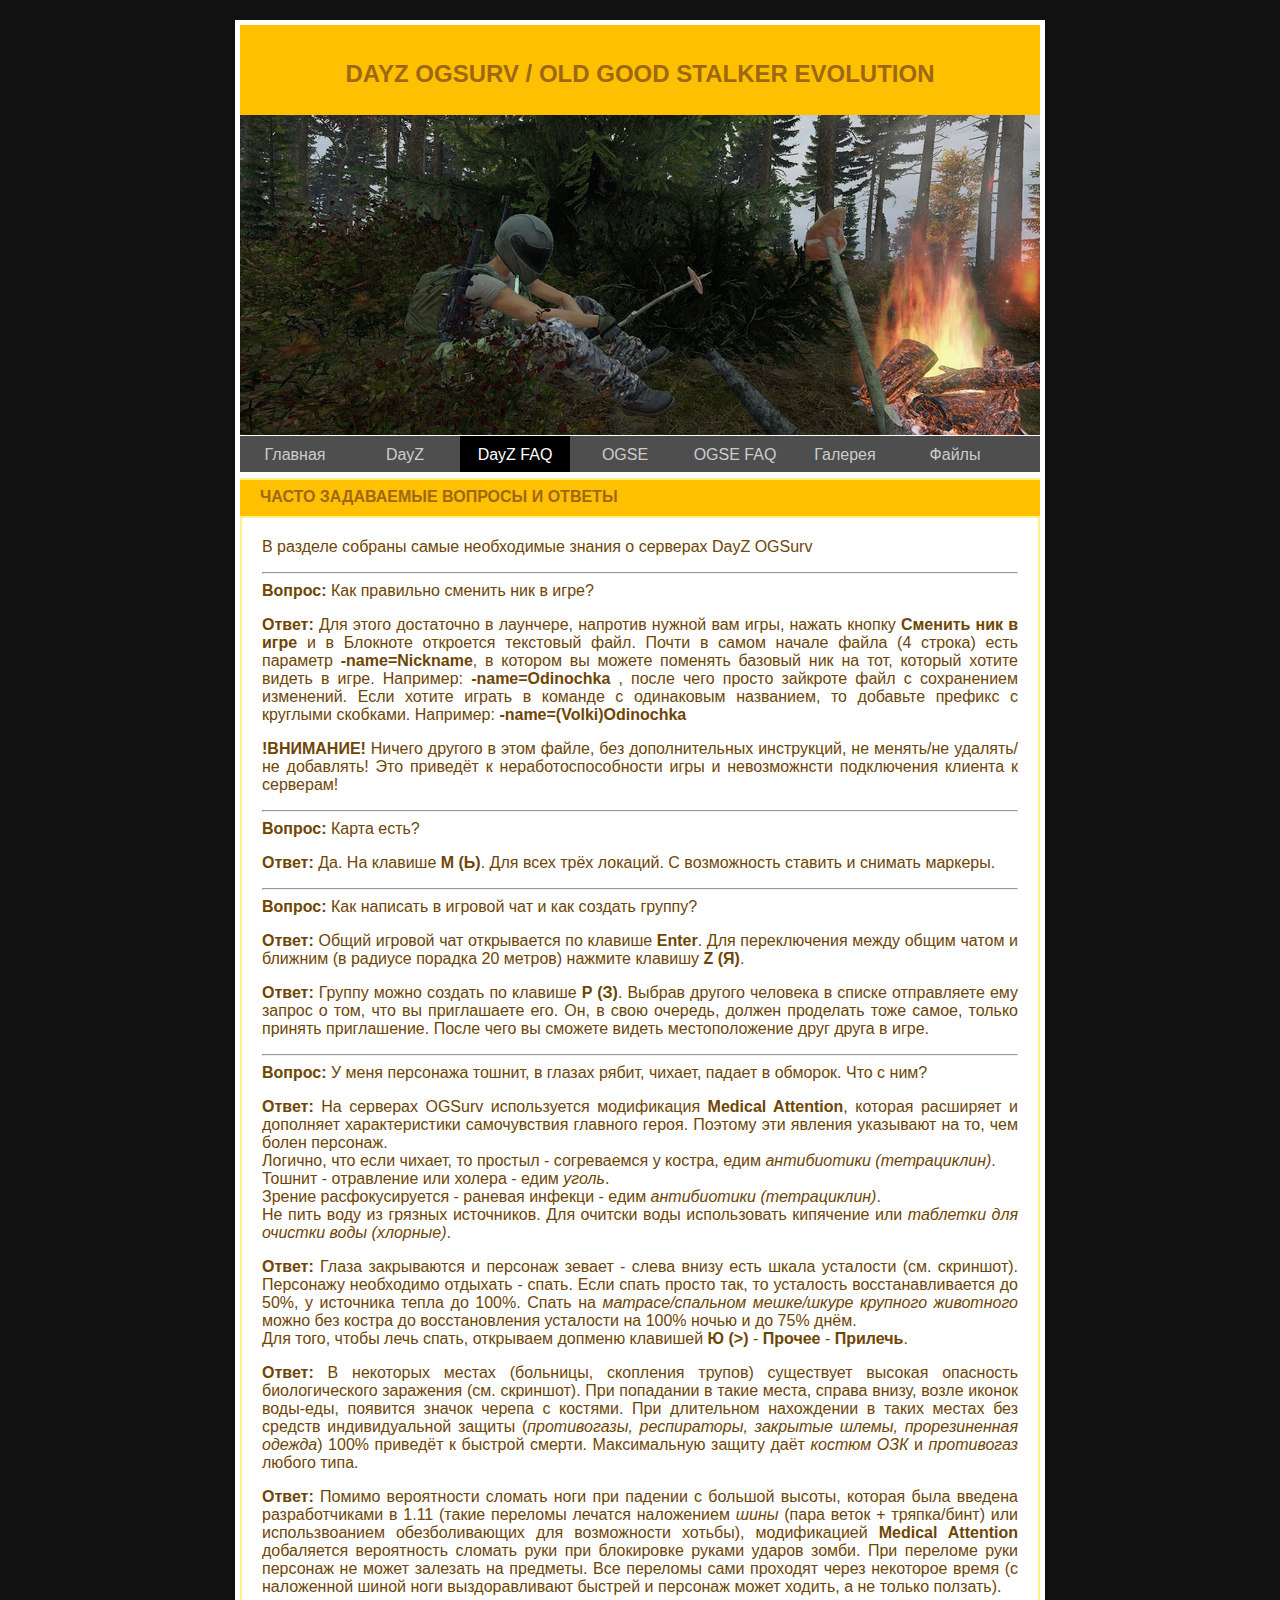
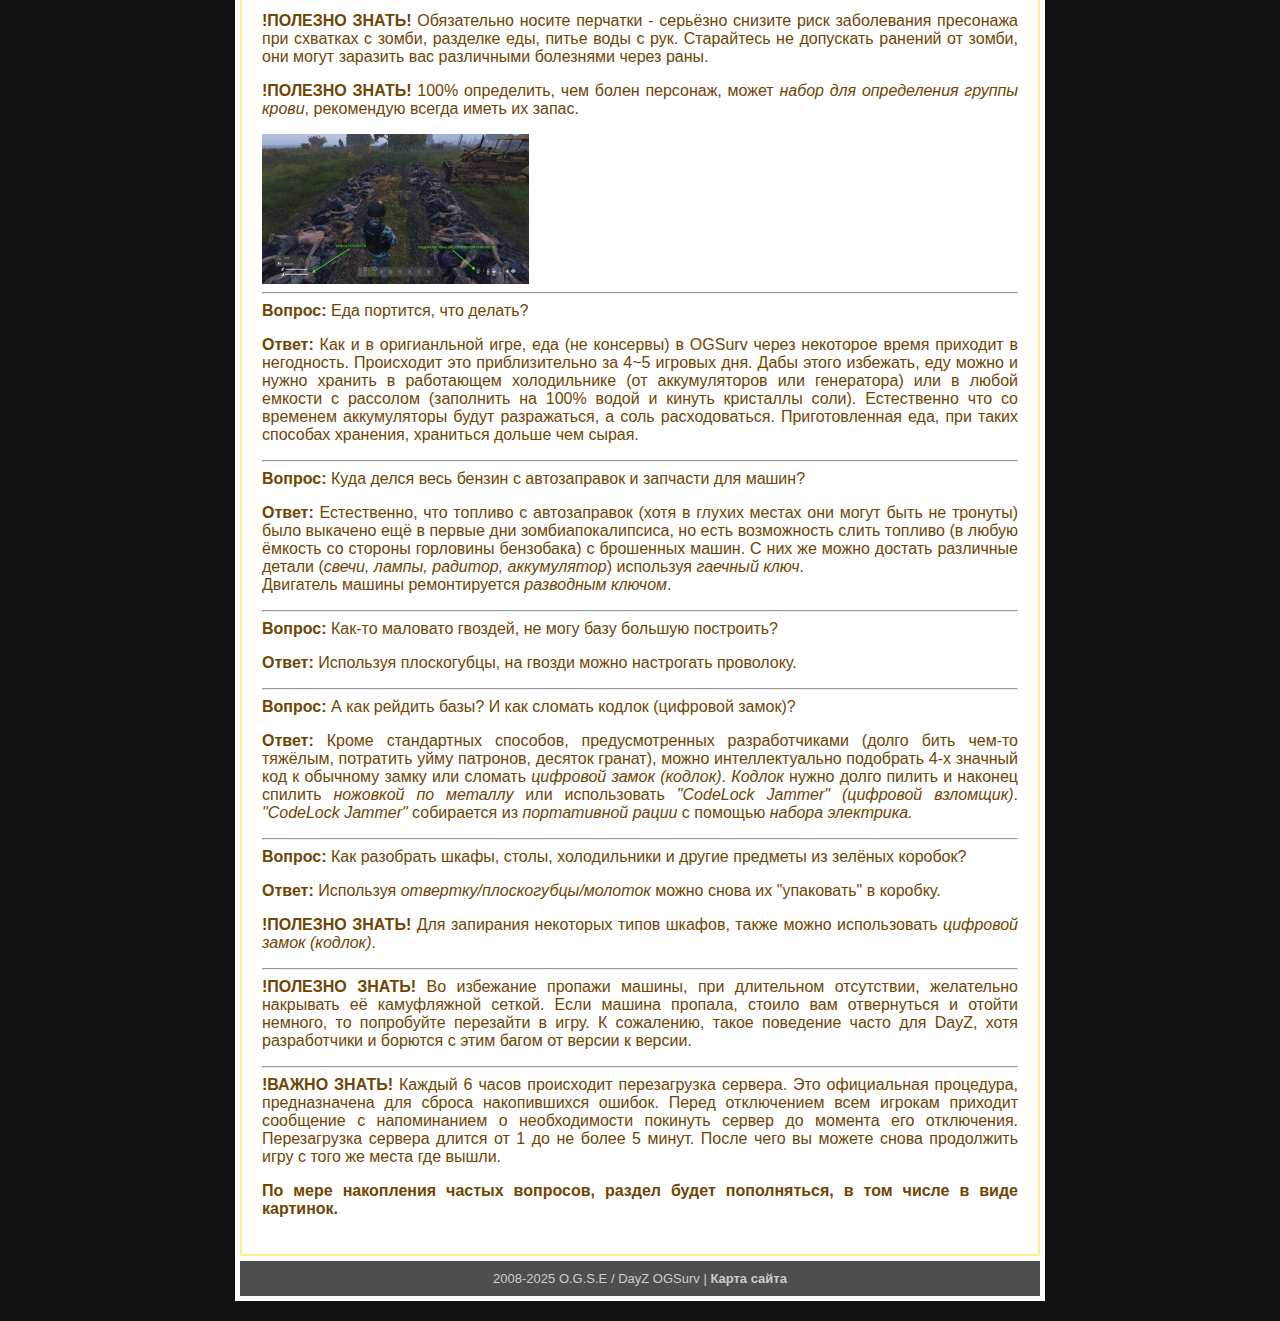
<file: dayzfaq.html>
<html>
<head>
<meta http-equiv="content-type" content="text/html; charset=utf-8" />
<title>Вопросы и Ответы по DayZ OGSurv</title>
<meta name="keywords" content="" />
<meta name="description" content="" />
<link href="main.css" rel="stylesheet" type="text/css" />
</head>

<body>

<div id="logo">
	<h2><a href="https://ogsevolution.github.io">DayZ OGSurv / Old Good Stalker Evolution</a></h2>
</div>
<div id="image"><img src="images/logodz02.jpg" alt="" width="800" height="320" /></div>
<div id="menu">
	<h2>Страницы сайта</h2>
	<ul>
		<li><a href="index.html">Главная</a></li>
		<li><a href="dayzabout.html">DayZ</a></li>	
		<li class="active"><a href="dayzfaq.html">DayZ FAQ</a></li>	
		<li><a href="ogseabout.html">OGSE</a></li>
		<li><a href="ogsefaq.html">OGSE FAQ</a></li>
		<li><a href="ogsegallery.html">Галерея</a></li>
		<li><a href="files.html">Файлы</a></li>			
		<!--<li><a href="http://www.ogse.ru/forum">Форум</a></li>
		<li><a href="forum">Форум</a></li>-->
	</ul>
</div>
<div id="body">
	<h2 class="title">Часто задаваемые Вопросы и Ответы</h2>
	<div class="story">
<p align="justify">В разделе собраны самые необходимые знания о серверах DayZ OGSurv</p>
<hr>

<p align="justify"><b>Вопрос:</b> Как правильно сменить ник в игре?</p>
<p align="justify"><b>Ответ:</b> Для этого доcтаточно в лаунчере, напротив нужной вам игры, нажать кнопку <b>Cменить ник в игре</b> и в Блокноте откроется текстовый файл. Почти в самом начале файла (4 строка) есть параметр <b>-name=Nickname</b>, в котором вы можете поменять базовый ник на тот, который хотите видеть в игре. Например: <b>-name=Odinochka</b> , после чего просто зайкроте файл с сохранением изменений. Если хотите играть в команде с одинаковым названием, то добавьте префикс с круглыми скобками. Например: <b>-name=(Volki)Odinochka</b></p>
<p align="justify"><b>!ВНИМАНИЕ!</b> Ничего другого в этом файле, без дополнительных инструкций, не менять/не удалять/не добавлять! Это приведёт к неработоспособности игры и невозможнсти подключения клиента к серверам!</p>
<hr>

<p align="justify"><b>Вопрос:</b> Карта есть?</p>
<p align="justify"><b>Ответ:</b> Да. На клавише <b>М (Ь)</b>. Для всех трёх локаций. С возможность ставить и снимать маркеры.</p>
<hr>

<p align="justify"><b>Вопрос:</b> Как написать в игровой чат и как создать группу?</p>
<p align="justify"><b>Ответ:</b> Общий игровой чат открывается по клавише <b>Enter</b>. Для переключения между общим чатом и ближним (в радиусе порадка 20 метров) нажмите клавишу <b>Z (Я)</b>.</p>
<p align="justify"><b>Ответ:</b> Группу можно создать по клавише <b>P (З)</b>. Выбрав другого человека в списке отправляете ему запрос о том, что вы приглашаете его. Он, в свою очередь, должен проделать тоже самое, только принять приглашение. После чего вы сможете видеть местоположение друг друга в игре.</p>
<hr>

<p align="justify"><b>Вопрос:</b> У меня персонажа тошнит, в глазах рябит, чихает, падает в обморок. Что с ним?</p>
<p align="justify"><b>Ответ:</b> На серверах OGSurv используется модификация <b>Medical Attention</b>, которая расширяет и дополняет характеристики самочувствия главного героя. Поэтому эти явления указывают на то, чем болен персонаж. 
<br>Логично, что если чихает, то простыл - согреваемся у костра, едим <i>антибиотики (тетрациклин)</i>. 
<br>Тошнит - отравление или холера - едим <i>уголь</i>. 
<br>Зрение расфокусируется - раневая инфекци - едим <i>антибиотики (тетрациклин)</i>. 
<br>Не пить воду из грязных источников. Для очитски воды использовать кипячение или <i>таблетки для очистки воды (хлорные)</i>. 
<p align="justify"><b>Ответ:</b> Глаза закрываются и персонаж зевает - слева внизу есть шкала усталости  (см. скриншот). Персонажу необходимо отдыхать - спать. Если спать просто так, то усталость восстанавливается до 50%, у источника тепла до 100%. Спать на <i>матрасе/спальном мешке/шкуре крупного животного</i> можно без костра до восстановления усталости на 100% ночью и до 75% днём.
<br>Для того, чтобы лечь спать, открываем допменю клавишей <b>Ю (>)</b> - <b>Прочее</b> - <b>Прилечь</b>.</p>
<p align="justify"><b>Ответ:</b> В некоторых местах (больницы, скопления трупов) существует высокая опасность биологического заражения (см. скриншот). При попадании в такие места, справа внизу, возле иконок воды-еды, появится значок черепа с костями. При длительном нахождении в таких местах без средств индивидуальной защиты (<i>противогазы, респираторы, закрытые шлемы, прорезиненная одежда</i>) 100% приведёт к быстрой смерти. Максимальную защиту даёт <i>костюм ОЗК</i> и <i>противогаз</i> любого типа.
<p align="justify"><b>Ответ:</b> Помимо вероятности сломать ноги при падении с большой высоты, которая была введена разработчиками в 1.11 (такие переломы лечатся наложением <i>шины</i> (пара веток + тряпка/бинт) или использвоанием обезболивающих для возможности хотьбы), модификацией <b>Medical Attention</b> добаляется вероятность сломать руки при блокировке руками ударов зомби. При переломе руки персонаж не может залезать на предметы. Все переломы сами проходят через некоторое время (с наложенной шиной ноги выздоравливают быстрей и персонаж может ходить, а не только ползать).</p>
<p align="justify"><b>!ПОЛЕЗНО ЗНАТЬ!</b> Обязательно носите перчатки - серьёзно снизите риск заболевания пресонажа при схватках с зомби, разделке еды, питье воды с рук. Старайтесь не допускать ранений от зомби, они могут заразить вас различными болезнями через раны.</p>
<p align="justify"><b>!ПОЛЕЗНО ЗНАТЬ!</b> 100% определить, чем болен персонаж, может <i>набор для определения группы крови</i>, рекомендую всегда иметь их запас.</p>
<A href="gallery/dzogs01.jpg" target="_blank"><IMG width="267" height="150" title="Шкала усталости и индикатор зоны высокой биологической опасности" src="gallery/dzogs01_tn.jpg" border="0"><A>
<hr>

<p align="justify"><b>Вопрос:</b> Еда портится, что делать?</p>
<p align="justify"><b>Ответ:</b> Как и в оригианльной игре, еда (не консервы) в OGSurv через некоторое время приходит в негодность. Происходит это приблизительно за 4~5 игровых дня. Дабы этого избежать, еду можно и нужно хранить в работающем холодильнике (от аккумуляторов или генератора) или в любой емкости с рассолом (заполнить на 100% водой и кинуть кристаллы соли). Естественно что  со временем аккумуляторы будут разражаться, а соль расходоваться. Приготовленная еда, при таких способах хранения, храниться дольше чем сырая.</p>
<hr>

<p align="justify"><b>Вопрос:</b> Куда делся весь бензин с автозаправок и запчасти для машин?</p>
<p align="justify"><b>Ответ:</b> Естественно, что топливо с автозаправок (хотя в глухих местах они могут быть не тронуты) было выкачено ещё в первые дни зомбиапокалипсиса, но есть возможность слить топливо (в любую ёмкость со стороны горловины бензобака) с брошенных машин. С них же можно достать различные детали (<i>свечи, лампы, радитор, аккумулятор</i>) используя <i>гаечный ключ</i>. 
<br>Двигатель машины ремонтируется <i>разводным ключом</i>.</b></p>
<hr>

<p align="justify"><b>Вопрос:</b> Как-то маловато гвоздей, не могу базу большую построить?</p>
<p align="justify"><b>Ответ:</b> Используя плоскогубцы, на гвозди можно настрогать проволоку.</p>
<hr>

<p align="justify"><b>Вопрос:</b> А как рейдить базы? И как сломать кодлок (цифровой замок)?</p>
<p align="justify"><b>Ответ:</b> Кроме стандартных способов, предусмотренных разработчиками (долго бить чем-то тяжёлым, потратить уйму патронов, десяток гранат), можно интеллектуально подобрать 4-х значный код к обычному замку или сломать <i>цифровой замок (кодлок)</i>. <i>Кодлок</i> нужно долго пилить и наконец спилить <i>ножовкой по металлу</i> или использовать <i>"CodeLock Jammer" (цифровой взломщик)</i>. <i>"CodeLock Jammer"</i> собирается из <i>портативной рации</i> с помощью <i>набора электрика.</i></p>
<hr>

<p align="justify"><b>Вопрос:</b> Как разобрать шкафы, столы, холодильники и другие предметы из зелёных коробок?</p>
<p align="justify"><b>Ответ:</b> Используя <i>отвертку/плоскогубцы/молоток</i> можно снова их "упаковать" в коробку.</p>
<p align="justify"><b>!ПОЛЕЗНО ЗНАТЬ!</b> Для запирания некоторых типов шкафов, также можно использовать <i>цифровой замок (кодлок)</i>.</p>
<hr>

<p align="justify"><b>!ПОЛЕЗНО ЗНАТЬ!</b> Во избежание пропажи машины, при длительном отсутствии, желательно накрывать её камуфляжной сеткой. Если машина пропала, стоило вам отвернуться и отойти немного, то попробуйте перезайти в игру. К сожалению, такое поведение часто для DayZ, хотя разработчики и борются с этим багом от версии к версии.</p>
<hr>

<p align="justify"><b>!ВАЖНО ЗНАТЬ!</b> Каждый 6 часов происходит перезагрузка сервера. Это официальная процедура, предназначена для сброса накопившихся ошибок. Перед отключением всем игрокам приходит сообщение с напоминанием о необходимости покинуть сервер до момента его отключения. Перезагрузка сервера длится от 1 до не более 5 минут. После чего вы можете снова продолжить игру с того же места где вышли.</p>

<p align="justify"><b>По мере накопления частых вопросов, раздел будет пополняться, в том числе в виде картинок.</b></p>
	
		</p>
	</div>
</div>
<div id="bot">
	<p>2008-2025 <a href="https://ogsevolution.github.io">O.G.S.E / DayZ OGSurv</a> | <a href="sitemap.html"><b>Карта сайта</b></a></p>
</div>

</body>
</html>
</file>
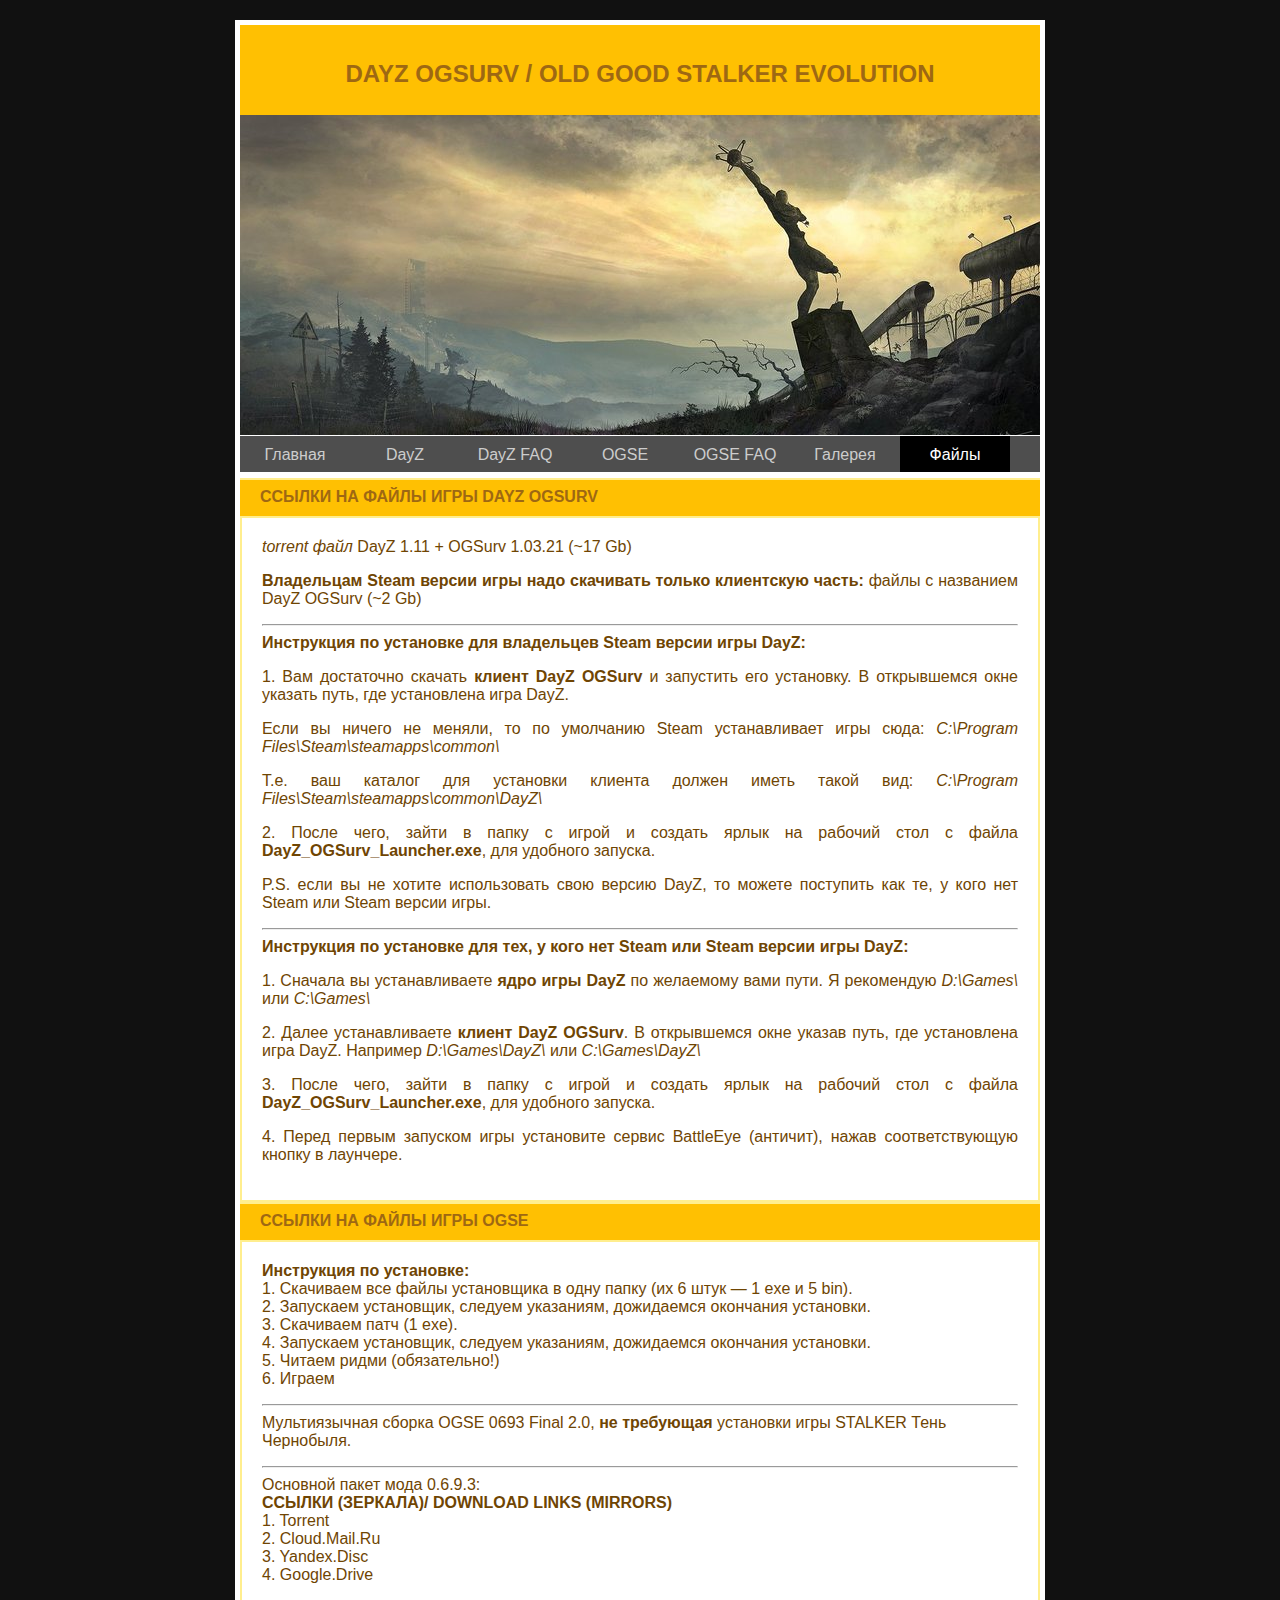
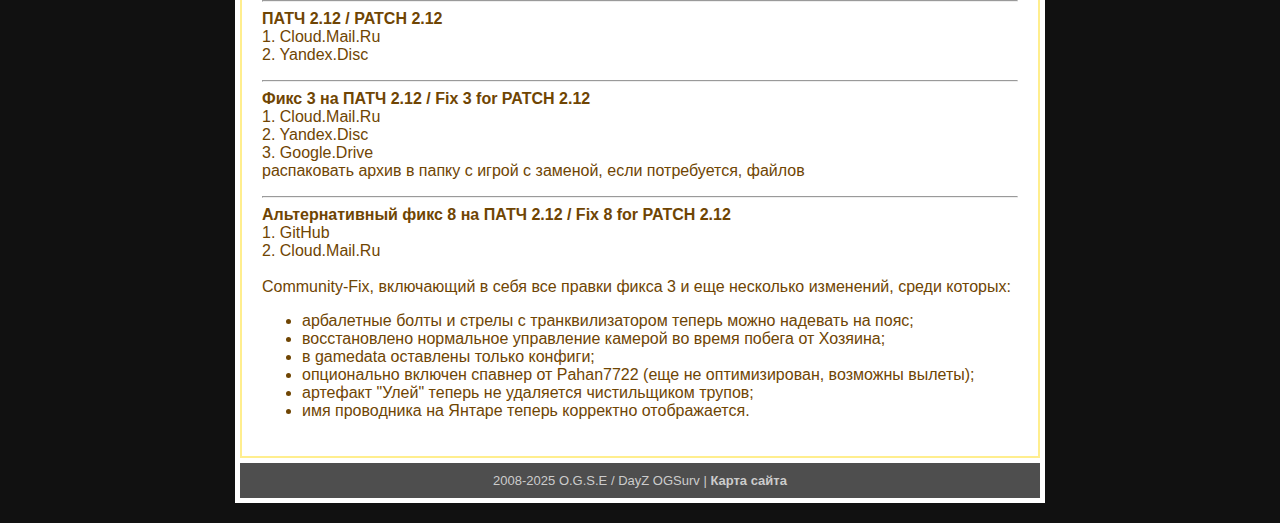
<file: files.html>
<html>
<head>
<meta http-equiv="content-type" content="text/html; charset=utf-8" />
<title>Ссылки на файлы DayZ OGSurv / OGSE</title>
<meta name="keywords" content="" />
<meta name="description" content="" />
<link href="main.css" rel="stylesheet" type="text/css" />
</head>

<body>

<div id="logo">
	<h2><a href="https://ogsevolution.github.io">DayZ OGSurv / Old Good Stalker Evolution</a></h2>
</div>
<div id="image"><img src="images/logo02.jpg" alt="" width="800" height="320" /></div>
<div id="menu">
	<h2>Страницы сайта</h2>
	<ul>
		<li><a href="index.html">Главная</a></li>
		<li><a href="dayzabout.html">DayZ</a></li>	
		<li><a href="dayzfaq.html">DayZ FAQ</a></li>	
		<li><a href="ogseabout.html">OGSE</a></li>
		<li><a href="ogsefaq.html">OGSE FAQ</a></li>
		<li><a href="ogsegallery.html">Галерея</a></li>
		<li class="active"><a href="files.html">Файлы</a></li>	
		<!--<li><a href="http://www.ogse.ru/forum">Форум</a></li>
		<li><a href="forum">Форум</a></li>-->
	</ul>
</div>
<div id="body">

	<h2 class="title">Ссылки на файлы игры DayZ OGSurv</h2>
	<div class="story">	
		<p align="justify"><a href="https://disk.yandex.ru/d/s9fkFnrZRyQ_YQ" target="_blank"><i>torrent файл</i></a> DayZ 1.11 + OGSurv 1.03.21 (~17 Gb)</p>
		<p align="justify"><b>Владельцам Steam версии игры надо скачивать только клиентскую часть:</b> файлы с названием DayZ OGSurv (~2 Gb)</p>
		<hr>
		<p align="justify"><b>Инструкция по установке для владельцев Steam версии игры DayZ:</b></p>
		<p align="justify">1. Вам достаточно скачать <b>клиент DayZ OGSurv</b> и запустить его установку. В открывшемся окне указать путь, где установлена игра DayZ. </p>
		<p align="justify">Если вы ничего не меняли, то по умолчанию Steam устанавливает игры сюда: <i>C:\Program Files\Steam\steamapps\common\</i></p>
		<p align="justify">Т.е. ваш каталог для установки клиента должен иметь такой вид: <i>C:\Program Files\Steam\steamapps\common\DayZ\</i></p>
		<p align="justify">2. После чего, зайти в папку с игрой и создать ярлык на рабочий стол с файла <b>DayZ_OGSurv_Launcher.exe</b>, для удобного запуска.</p>
		<p align="justify">P.S. если вы не хотите использовать свою версию DayZ, то можете поступить как те, у кого нет Steam или Steam версии игры.</p>		
		
		<hr>
		<p align="justify"><b>Инструкция по установке для тех, у кого нет Steam или Steam версии игры DayZ:</b></p>
		<p align="justify">1. Сначала вы устанавливаете <b>ядро игры DayZ</b> по желаемому вами пути. Я рекомендую <i>D:\Games\</i> или <i>C:\Games\</i></p>
		<p align="justify">2. Далее устанавливаете <b>клиент DayZ OGSurv</b>. В открывшемся окне указав путь, где установлена игра DayZ. Например <i>D:\Games\DayZ\</i> или <i>C:\Games\DayZ\</i></p>
		<p align="justify">3. После чего, зайти в папку с игрой и создать ярлык на рабочий стол с файла <b>DayZ_OGSurv_Launcher.exe</b>, для удобного запуска.</p>
		<p align="justify">4. Перед первым запуском игры установите сервис BattleEye (античит), нажав соответствующую кнопку в лаунчере.</p>	
	</div>

	<h2 class="title">Ссылки на файлы игры OGSE</h2>
	<div class="story">
	
		<p><b>Инструкция по установке:</b>
		<br>1. Скачиваем все файлы установщика в одну папку (их 6 штук — 1 exe и 5 bin).
		<br>2. Запускаем установщик, следуем указаниям, дожидаемся окончания установки.
		<br>3. Скачиваем патч (1 exe).
		<br>4. Запускаем установщик, следуем указаниям, дожидаемся окончания установки.
		<br>5. Читаем ридми (обязательно!)
		<br>6. Играем</p>
		<hr>	
		<p>Мультиязычная сборка OGSE 0693 Final 2.0, <b>не требующая</b> установки игры STALKER Тень Чернобыля.</p>
		<hr>
		<p>Основной пакет мода 0.6.9.3:
		<br><b>ССЫЛКИ (ЗЕРКАЛА)/ DOWNLOAD LINKS (MIRRORS)</b>
		<br>1. <a href="/files/STALKER_OGSE_0693_Final_2_0.torrent">Torrent</a>
		<br>2. <a href="https://cloud.mail.ru/public/Sayj/S518uckkM">Cloud.Mail.Ru</a>
		<br>3. <a href="https://disk.yandex.ru/d/DriMiT9XVl_3Ww">Yandex.Disc</a>
		<br>4. <a href="https://drive.google.com/drive/folders/1gFwkvC9MFYJ5LtSZQa9QZhD40dMHSEsG?usp=share_link">Google.Drive</a></p>
		<hr>		
		<p><b>ПАТЧ 2.12 / PATCH 2.12</b>
		<br>1. <a href="https://cloud.mail.ru/public/jTu1/dckLadTBp">Cloud.Mail.Ru</a>
		<br>2. <a href="https://disk.yandex.ru/d/HrNzzoNuntojTw">Yandex.Disc</a>
		<hr>		
		<p><b>Фикс 3 на ПАТЧ 2.12 / Fix 3 for PATCH 2.12</b>
		<br>1. <a href="https://cloud.mail.ru/public/LU6q/DgzWFxJiF">Cloud.Mail.Ru</a>
		<br>2. <a href="https://disk.yandex.ru/d/XcxADmAaYKcFCQ">Yandex.Disc</a>
		<br>3. <a href="https://drive.google.com/file/d/1BaT1V70kPoyLK-Sh9R5bRtKkIYy5ZqKv/view?usp=share_link">Google.Drive</a>
		<br>распаковать архив в папку с игрой с заменой, если потребуется, файлов</p>
		<hr>
		<p><b>Альтернативный фикс 8 на ПАТЧ 2.12 / Fix 8 for PATCH 2.12</b>
		<br>1. <a href="https://github.com/GFOXSH/OGSE-Community-Fix/releases/tag/v0.8-alpha">GitHub</a>
		<br>2. <a href="https://cloud.mail.ru/public/7BMv/WhQ6z2m8G">Cloud.Mail.Ru</a>
		<br>
		<br>Community-Fix, включающий в себя все правки фикса 3 и еще несколько изменений, среди которых:
		<ul>
		<li>арбалетные болты и стрелы с транквилизатором теперь можно надевать на пояс;</li>
		<li>восстановлено нормальное управление камерой во время побега от Хозяина;</li>
		<li>в gamedata оставлены только конфиги;</li>
		<li>опционально включен спавнер от Pahan7722 (еще не оптимизирован, возможны вылеты);</li>
		<li>артефакт "Улей" теперь не удаляется чистильщиком трупов;</li>
		<li>имя проводника на Янтаре теперь корректно отображается.</li>
		</ul></p>
		
	</div>
</div>
<div id="bot">
	<p>2008-2025 <a href="https://ogsevolution.github.io">O.G.S.E / DayZ OGSurv</a> | <a href="sitemap.html"><b>Карта сайта</b></a></p>
</div>

</body>
</html>
</file>
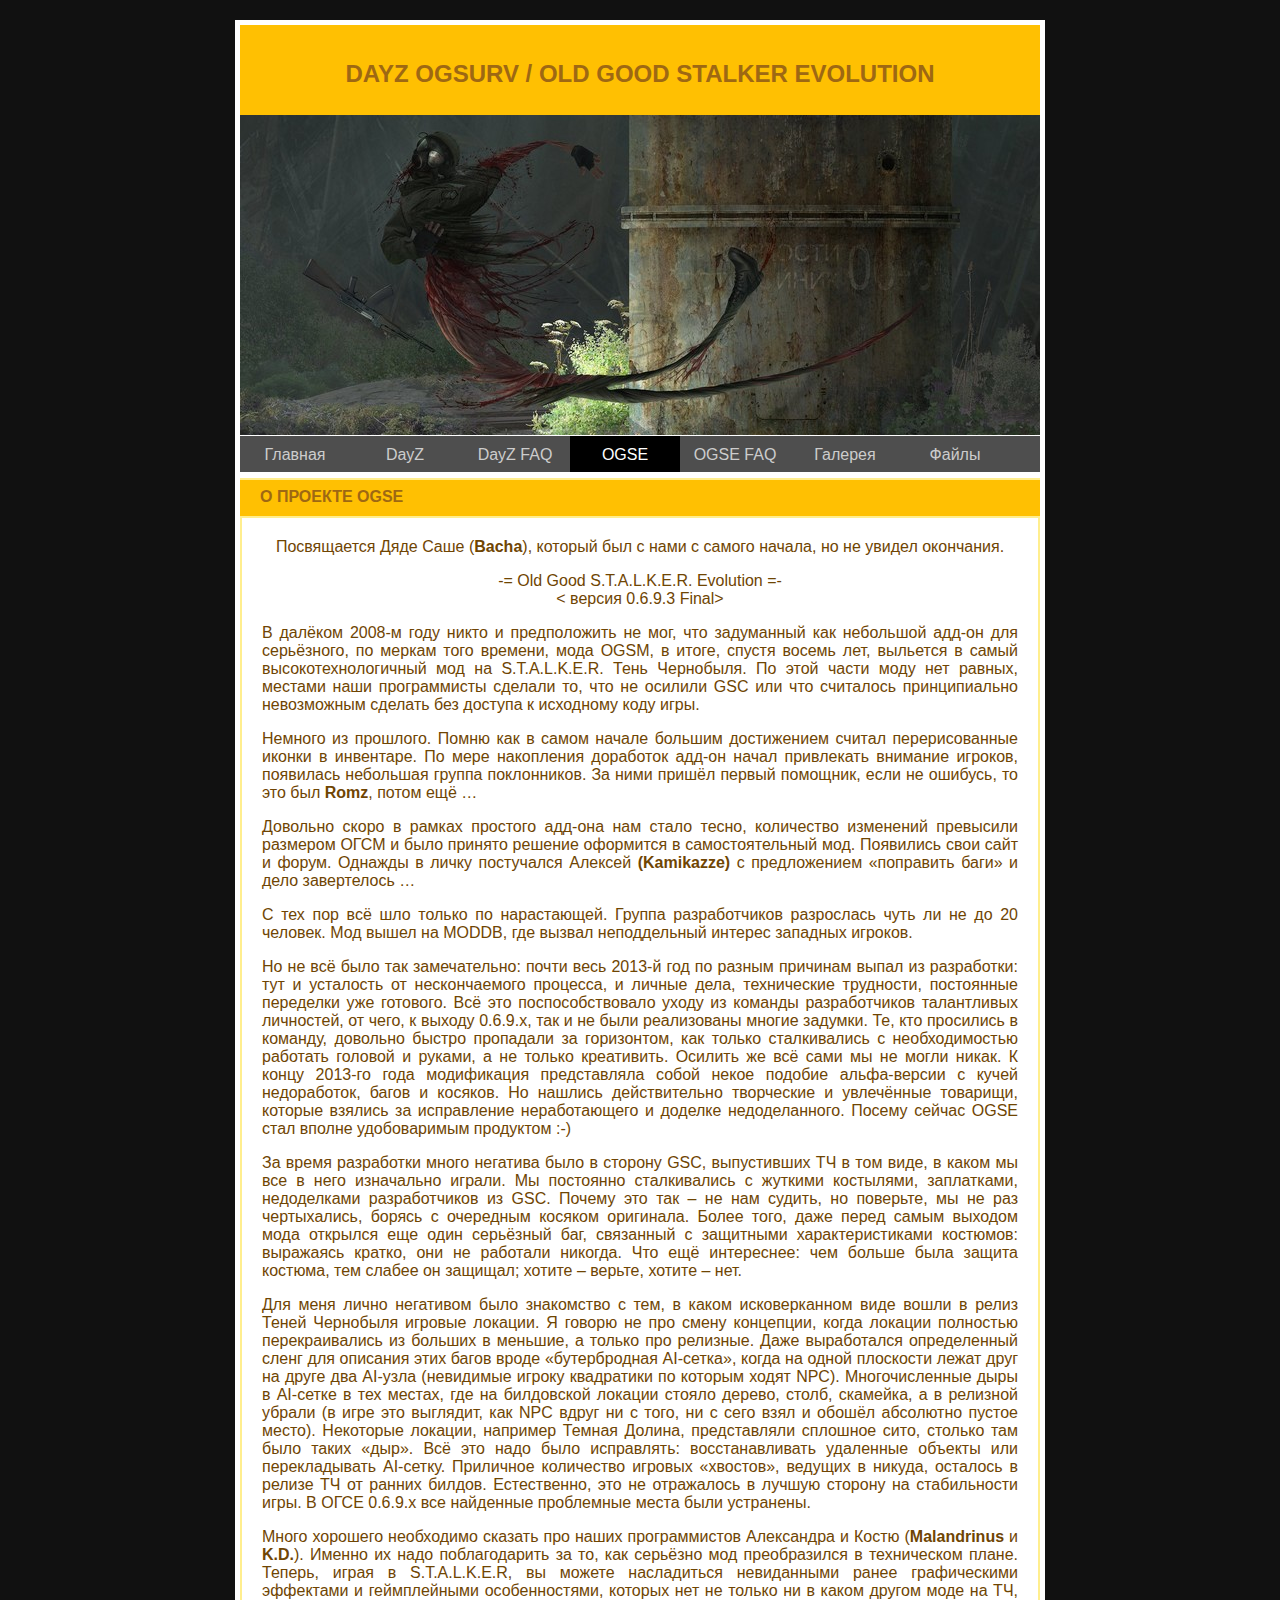
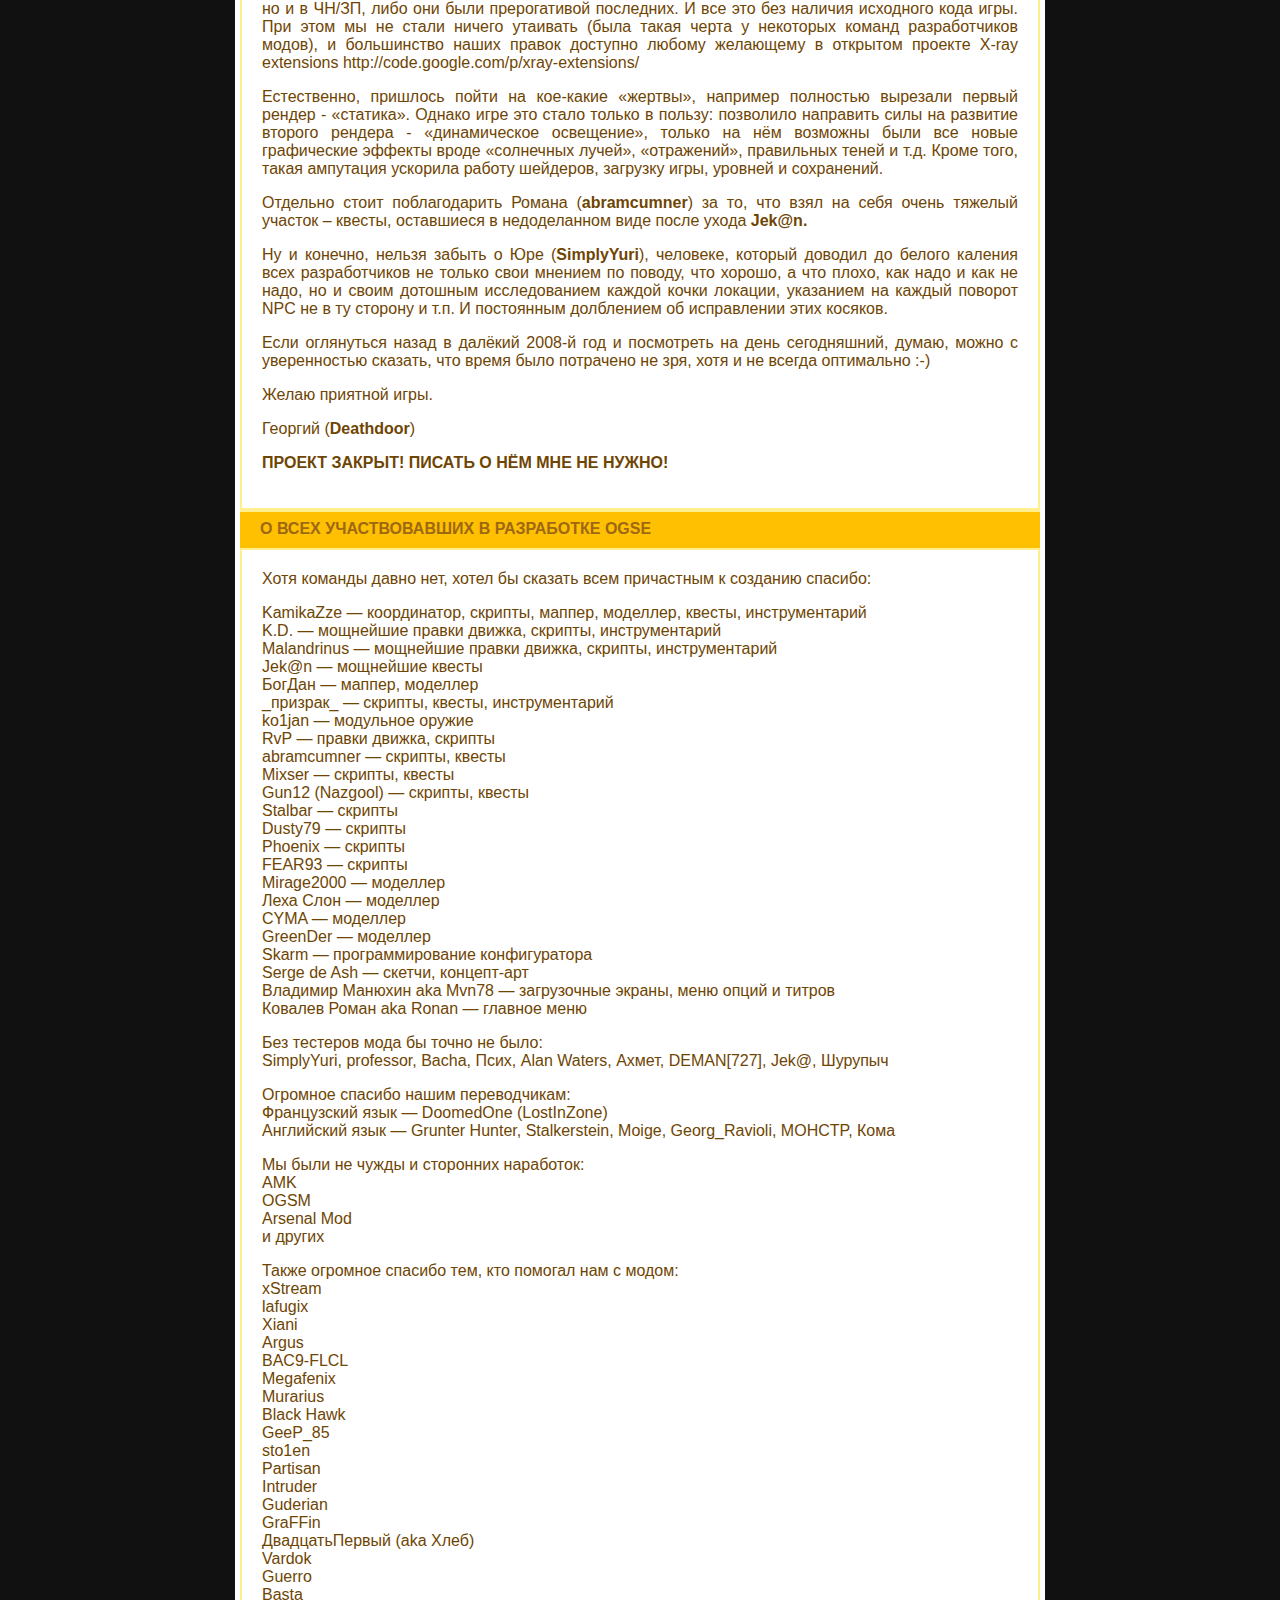
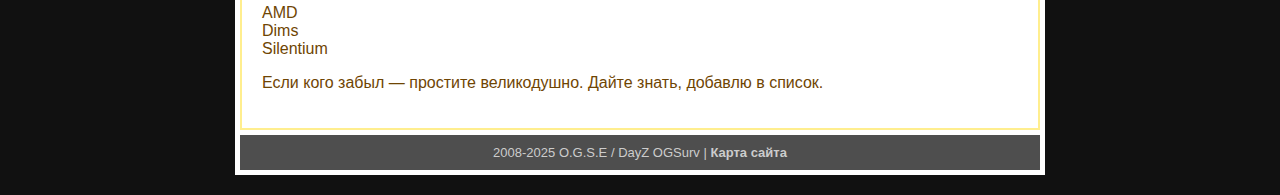
<file: ogseabout.html>
<html>
<head>
<meta http-equiv="content-type" content="text/html; charset=utf-8" />
<title> О проекте OGSE</title>
<meta name="keywords" content="" />
<meta name="description" content="" />
<link href="main.css" rel="stylesheet" type="text/css" />
</head>

<body>

<div id="logo">
	<h2><a href="https://ogsevolution.github.io">DayZ OGSurv / Old Good Stalker Evolution</a></h2>
</div>
<div id="image"><img src="images/logo04.jpg" alt="" width="800" height="320" /></div>
<div id="menu">
	<h2>Страницы сайта</h2>
	<ul>
		<li><a href="index.html">Главная</a></li>
		<li><a href="dayzabout.html">DayZ</a></li>	
		<li><a href="dayzfaq.html">DayZ FAQ</a></li>	
		<li class="active"><a href="ogseabout.html">OGSE</a></li>
		<li><a href="ogsefaq.html">OGSE FAQ</a></li>
		<li><a href="ogsegallery.html">Галерея</a></li>
		<li><a href="files.html">Файлы</a></li>	
		<!--<li><a href="http://www.ogse.ru/forum">Форум</a></li>
		<li><a href="forum">Форум</a></li>-->
	</ul>
</div>
<div id="body">
	<h2 class="title">О проекте OGSE</h2>
	<div class="story">
	<p align="center">Посвящается Дяде Саше (<b>Bacha</b>), который был с нами с самого начала, но не 
увидел окончания.</P>
	<p align="center">-= Old Good S.T.A.L.K.E.R. Evolution =-<br>&lt; версия 0.6.9.3 Final&gt;</P>

<p align="justify">В далёком 2008-м году никто и предположить не мог, что задуманный как небольшой адд-он для серьёзного, по меркам того времени, мода OGSM, в итоге, спустя восемь лет, выльется в самый высокотехнологичный мод на S.T.A.L.K.E.R. Тень Чернобыля. По этой части моду нет равных, местами наши программисты сделали то, что не осилили GSC или что считалось принципиально невозможным сделать без доступа к исходному коду игры.</P>

<p align="justify">Немного из прошлого. Помню как в самом начале большим достижением считал перерисованные иконки в инвентаре. По мере накопления доработок адд-он начал привлекать внимание игроков, появилась небольшая группа поклонников. За ними пришёл первый помощник, если не ошибусь, то это был <b>Romz</b>, потом ещё …</P>

<p align="justify">Довольно скоро в рамках простого адд-она нам стало тесно, количество изменений превысили размером ОГСМ и было принято решение оформится в самостоятельный мод. Появились свои сайт и форум. Однажды в личку постучался Алексей <b>(Kamikazze)</b> с предложением «поправить баги» и дело завертелось … </P>

<p align="justify">С тех пор всё шло только по нарастающей. Группа разработчиков разрослась чуть ли не до 20 человек. Мод вышел на MODDB, где вызвал неподдельный интерес западных игроков.</P>

<p align="justify">Но не всё было так замечательно: почти весь 2013-й год по разным причинам выпал из разработки: тут и усталость от нескончаемого процесса, и личные дела, технические трудности, постоянные переделки уже готового. Всё это поспособствовало уходу из команды разработчиков талантливых личностей, от чего, к выходу 0.6.9.х, так и не были реализованы многие задумки. 
Те, кто просились в команду, довольно быстро пропадали за горизонтом, как только сталкивались с необходимостью работать головой и руками, а не только креативить. Осилить же всё сами мы не могли никак. К концу 2013-го года модификация представляла собой некое подобие альфа-версии с кучей недоработок, багов и косяков. Но нашлись действительно творческие и увлечённые товарищи, которые взялись за исправление неработающего и доделке недоделанного. Посему сейчас OGSE стал вполне удобоваримым продуктом :-)</P>

<p align="justify">За время разработки много негатива было в сторону GSC, выпустивших ТЧ в том виде, в каком мы все в него изначально играли. Мы постоянно сталкивались с жуткими костылями, заплатками, недоделками разработчиков из GSC. Почему это так – не нам судить, но поверьте, мы не раз чертыхались, борясь с очередным косяком оригинала. Более того, даже перед самым выходом мода открылся еще один серьёзный баг, связанный с защитными характеристиками костюмов: выражаясь кратко, они не работали никогда. Что ещё интереснее: чем больше была защита костюма, тем слабее он защищал; хотите – верьте, хотите – нет. </P>

<p align="justify">Для меня лично негативом было знакомство с тем, в каком исковерканном виде вошли в релиз Теней Чернобыля игровые локации. Я говорю не про смену концепции, когда локации полностью перекраивались из больших в меньшие, а только про релизные. Даже выработался определенный сленг для описания этих багов вроде «бутербродная AI-сетка», когда на одной плоскости лежат друг на друге два AI-узла (невидимые игроку квадратики по которым ходят NPC). Многочисленные дыры в AI-сетке в тех местах, где на билдовской локации стояло дерево, столб, скамейка, а в релизной убрали (в игре это выглядит, как NPC вдруг ни с того, ни с сего взял и обошёл абсолютно пустое место). Некоторые локации, например Темная Долина, представляли сплошное сито, столько там было таких «дыр». Всё это надо было исправлять: восстанавливать удаленные объекты или перекладывать AI-сетку. Приличное количество игровых «хвостов», ведущих в никуда, осталось в релизе ТЧ от ранних билдов. Естественно, это не отражалось в лучшую сторону на стабильности игры. В ОГСЕ 0.6.9.х все найденные проблемные места были устранены.</P>

<p align="justify">Много хорошего необходимо сказать про наших программистов Александра и Костю (<b>Malandrinus</b> и <b>K.D.</b>). Именно их надо поблагодарить за то, как серьёзно мод преобразился в техническом плане. Теперь, играя в S.T.A.L.K.E.R, вы можете насладиться невиданными ранее графическими эффектами и геймплейными особенностями, которых нет не только ни в каком другом моде на ТЧ, но и в ЧН/ЗП, либо они были прерогативой последних. И все это без наличия исходного кода игры. При этом мы не стали ничего утаивать (была такая черта у некоторых команд разработчиков модов), и большинство наших правок доступно любому желающему в открытом проекте X-ray extensions http://code.google.com/p/xray-extensions/ </P>

<p align="justify">Естественно, пришлось пойти на кое-какие «жертвы», например полностью вырезали первый рендер - «статика». Однако игре это стало только в пользу: позволило направить силы на развитие второго рендера - «динамическое освещение», только на нём возможны были все новые графические эффекты вроде «солнечных лучей», «отражений», правильных теней и т.д. Кроме того, такая ампутация ускорила работу шейдеров, загрузку игры, уровней и сохранений.</P>

<p align="justify">Отдельно стоит поблагодарить Романа (<b>abramcumner</b>) за то, что взял на себя очень тяжелый участок – квесты, оставшиеся в недоделанном виде после ухода <b>Jek@n.</b></P>

<p align="justify">Ну и конечно, нельзя забыть о Юре (<b>SimplyYuri</b>), человеке, который доводил до белого каления всех разработчиков не только свои мнением по поводу, что хорошо, а что плохо, как надо и как не надо, но и своим дотошным исследованием каждой кочки локации, указанием на каждый поворот NPC не в ту сторону и т.п. И постоянным долблением об исправлении этих косяков.</P>

<p align="justify">Если оглянуться назад в далёкий 2008-й год и посмотреть на день сегодняшний, думаю, можно с уверенностью сказать, что время было потрачено не зря, хотя и не всегда оптимально :-)</P>

<P>Желаю приятной игры.</P>
<P>Георгий (<b>Deathdoor</b>)</P>
<p><b>ПРОЕКТ ЗАКРЫТ! ПИСАТЬ О НЁМ МНЕ НЕ НУЖНО!</b></P>
</div>

<h2 class="title">О всех участвовавших в разработке OGSE</h2>
<div class="story">
<P>Хотя команды давно нет, хотел бы сказать всем причастным к созданию спасибо:</P>
<P>KamikaZze — координатор, скрипты, маппер, моделлер, квесты, 
инструментарий<br>K.D. — мощнейшие правки движка, скрипты, 
инструментарий<br>Malandrinus — мощнейшие правки движка, скрипты, 
инструментарий<br>Jek@n — мощнейшие квесты<br>БогДан — маппер, 
моделлер<br>_призрак_ — скрипты, квесты, инструментарий<br>ko1jan — модульное 
оружие<br>RvP — правки движка, скрипты<br>abramcumner — скрипты, 
квесты<br>Mixser — скрипты, квесты<br>Gun12 (Nazgool) — скрипты, 
квесты<br>Stalbar — скрипты<br>Dusty79 — скрипты<br>Phoenix — скрипты<br>FEAR93 
— скрипты<br>Mirage2000 — моделлер<br>Леха Слон — моделлер<br>CYMA — 
моделлер<br>GreenDer — моделлер<br>Skarm — программирование 
конфигуратора<br>Serge de Ash — скетчи, концепт-арт<br>Владимир Манюхин aka 
Mvn78 — загрузочные экраны, меню опций и титров<br>Ковалев Роман аka Ronan — 
главное меню</P>
<P>Без тестеров мода бы точно не было:<br>SimplyYuri, professor, Bacha, Псих, 
Alan Waters, Ахмет, DEMAN[727], Jek@, Шурупыч</P>
<P>Огромное спасибо нашим переводчикам:<br>Французский язык — DoomedOne 
(LostInZone)<br>Английский язык — Grunter Hunter, Stalkerstein, Moige, 
Georg_Ravioli, MOHCTP, Кома</P>
<P>Мы были не чужды и сторонних наработок:<br>AMK<br>OGSM<br>Arsenal Mod<br>и 
других</P>
<P>Также огромное спасибо тем, кто помогал нам с модом:<br>xStream<br>
lafugix<br>Xiani<br>Argus<br>BAC9-FLCL<br>Megafenix<br>Murarius<br>Black 
Hawk<br>GeeP_85<br>sto1en<br>Partisan<br>Intruder<br>Guderian<br>
GraFFin<br>ДвадцатьПервый (aka Хлеб)<br>Vardok<br>Guerro<br>Basta<br>AMD<br>
Dims<br>Silentium</P>
<p align="justify">Если кого забыл — простите великодушно. Дайте знать, добавлю в 
список.</P>

	</div>
</div>
<div id="bot">
	<p>2008-2025 <a href="https://ogsevolution.github.io">O.G.S.E / DayZ OGSurv</a> | <a href="sitemap.html"><b>Карта сайта</b></a></p>
</div>

</body>
</html>
</file>
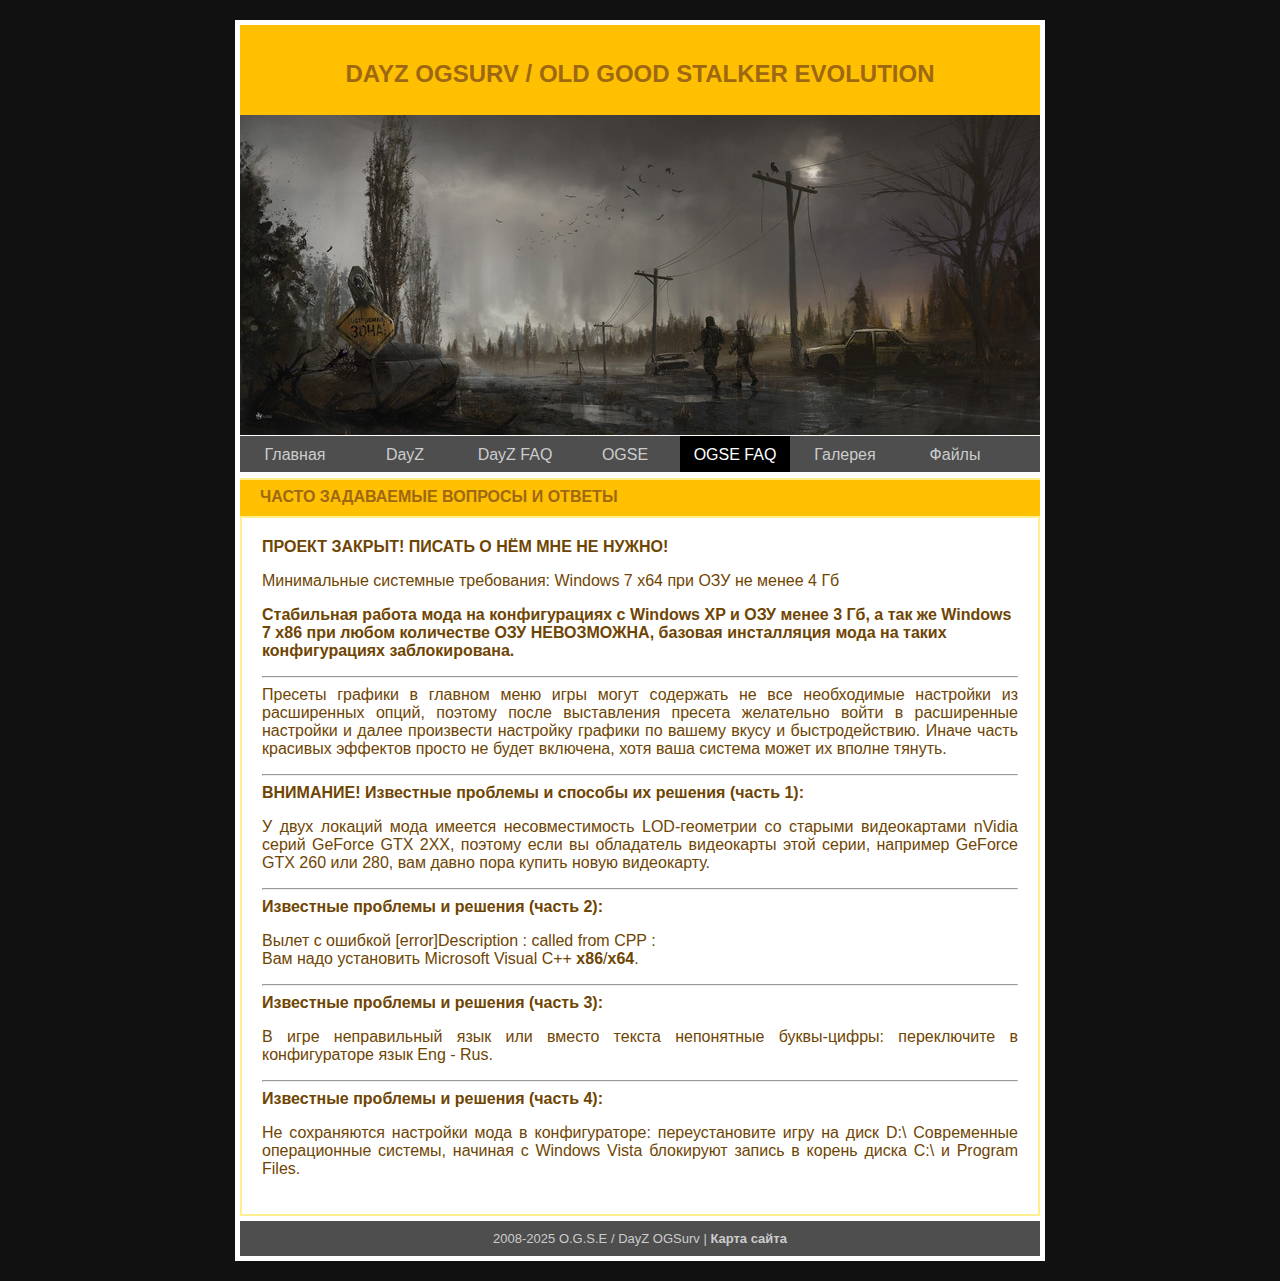
<file: ogsefaq.html>
<html>
<head>
<meta http-equiv="content-type" content="text/html; charset=utf-8" />
<title> Вопросы и Ответы O.G.S.E</title>
<meta name="keywords" content="" />
<meta name="description" content="" />
<link href="main.css" rel="stylesheet" type="text/css" />
</head>

<body>

<div id="logo">
	<h2><a href="https://ogsevolution.github.io">DayZ OGSurv / Old Good Stalker Evolution</a></h2>
</div>
<div id="image"><img src="images/logo08.jpg" alt="" width="800" height="320" /></div>
<div id="menu">
	<h2>Страницы сайта</h2>
	<ul>
		<li><a href="index.html">Главная</a></li>
		<li><a href="dayzabout.html">DayZ</a></li>	
		<li><a href="dayzfaq.html">DayZ FAQ</a></li>	
		<li><a href="ogseabout.html">OGSE</a></li>
		<li class="active"><a href="ogsefaq.html">OGSE FAQ</a></li>
		<li><a href="ogsegallery.html">Галерея</a></li>
		<li><a href="files.html">Файлы</a></li>		
		<!--<li><a href="http://www.ogse.ru/forum">Форум</a></li>
		<li><a href="forum">Форум</a></li>-->
	</ul>
</div>
<div id="body">
	<h2 class="title">Часто задаваемые Вопросы и Ответы</h2>
	<div class="story">
	<p><b>ПРОЕКТ ЗАКРЫТ! ПИСАТЬ О НЁМ МНЕ НЕ НУЖНО!</b></P>
		<p>Минимальные системные требования: Windows 7 x64 при ОЗУ не менее 4 Гб</p>
		<p><b>Стабильная работа мода на конфигурациях с Windows XP и ОЗУ менее 3 Гб, а так же Windows 7 x86 при любом количестве ОЗУ НЕВОЗМОЖНА, базовая инсталляция мода на таких конфигурациях заблокирована.</b></p>
		<hr>
		<p align="justify">Пресеты графики в главном меню игры могут содержать не все необходимые настройки из расширенных опций, поэтому после выставления пресета желательно войти в расширенные настройки и далее произвести настройку графики по вашему вкусу и быстродействию. Иначе часть красивых эффектов просто не будет включена, хотя ваша система может их вполне тянуть.</p>
		<hr>
		<p><b>ВНИМАНИЕ! Известные проблемы и способы их решения (часть 1):</b></p>
		<p align="justify">У двух локаций мода имеется несовместимость LOD-геометрии со старыми видеокартами nVidia серий GeForce GTX 2XX, поэтому если вы обладатель видеокарты этой серии, 
		например GeForce GTX 260 или 280, вам давно пора купить новую видеокарту.</p>
		<hr>		
		<p><b>Известные проблемы и решения (часть 2):</b></p>
		<p align="justify">Вылет с ошибкой [error]Description : called from CPP :
		<br>Вам надо установить  Microsoft Visual C++ <a href="/files/VCRHyb86.exe"><b>x86</b></a>/<a href="/files/VCRHyb64.exe"><b>x64</b></a>.</p>
		<hr>
		<p><b>Известные проблемы и решения (часть 3):</b></p>
		<p align="justify">В игре неправильный язык или вместо текста непонятные буквы-цифры: переключите в конфигураторе язык Eng - Rus.</p>
		<hr>
		<p><b>Известные проблемы и решения (часть 4):</b></p>
		<p align="justify">Не сохраняются настройки мода в конфигураторе: переустановите игру на диск D:\ Современные операционные системы, начиная с Windows Vista блокируют запись в корень диска С:\ и Program Files.</p>
	</div>
</div>
<div id="bot">
	<p>2008-2025 <a href="https://ogsevolution.github.io">O.G.S.E / DayZ OGSurv</a> | <a href="sitemap.html"><b>Карта сайта</b></a></p>
</div>

</body>
</html>
</file>
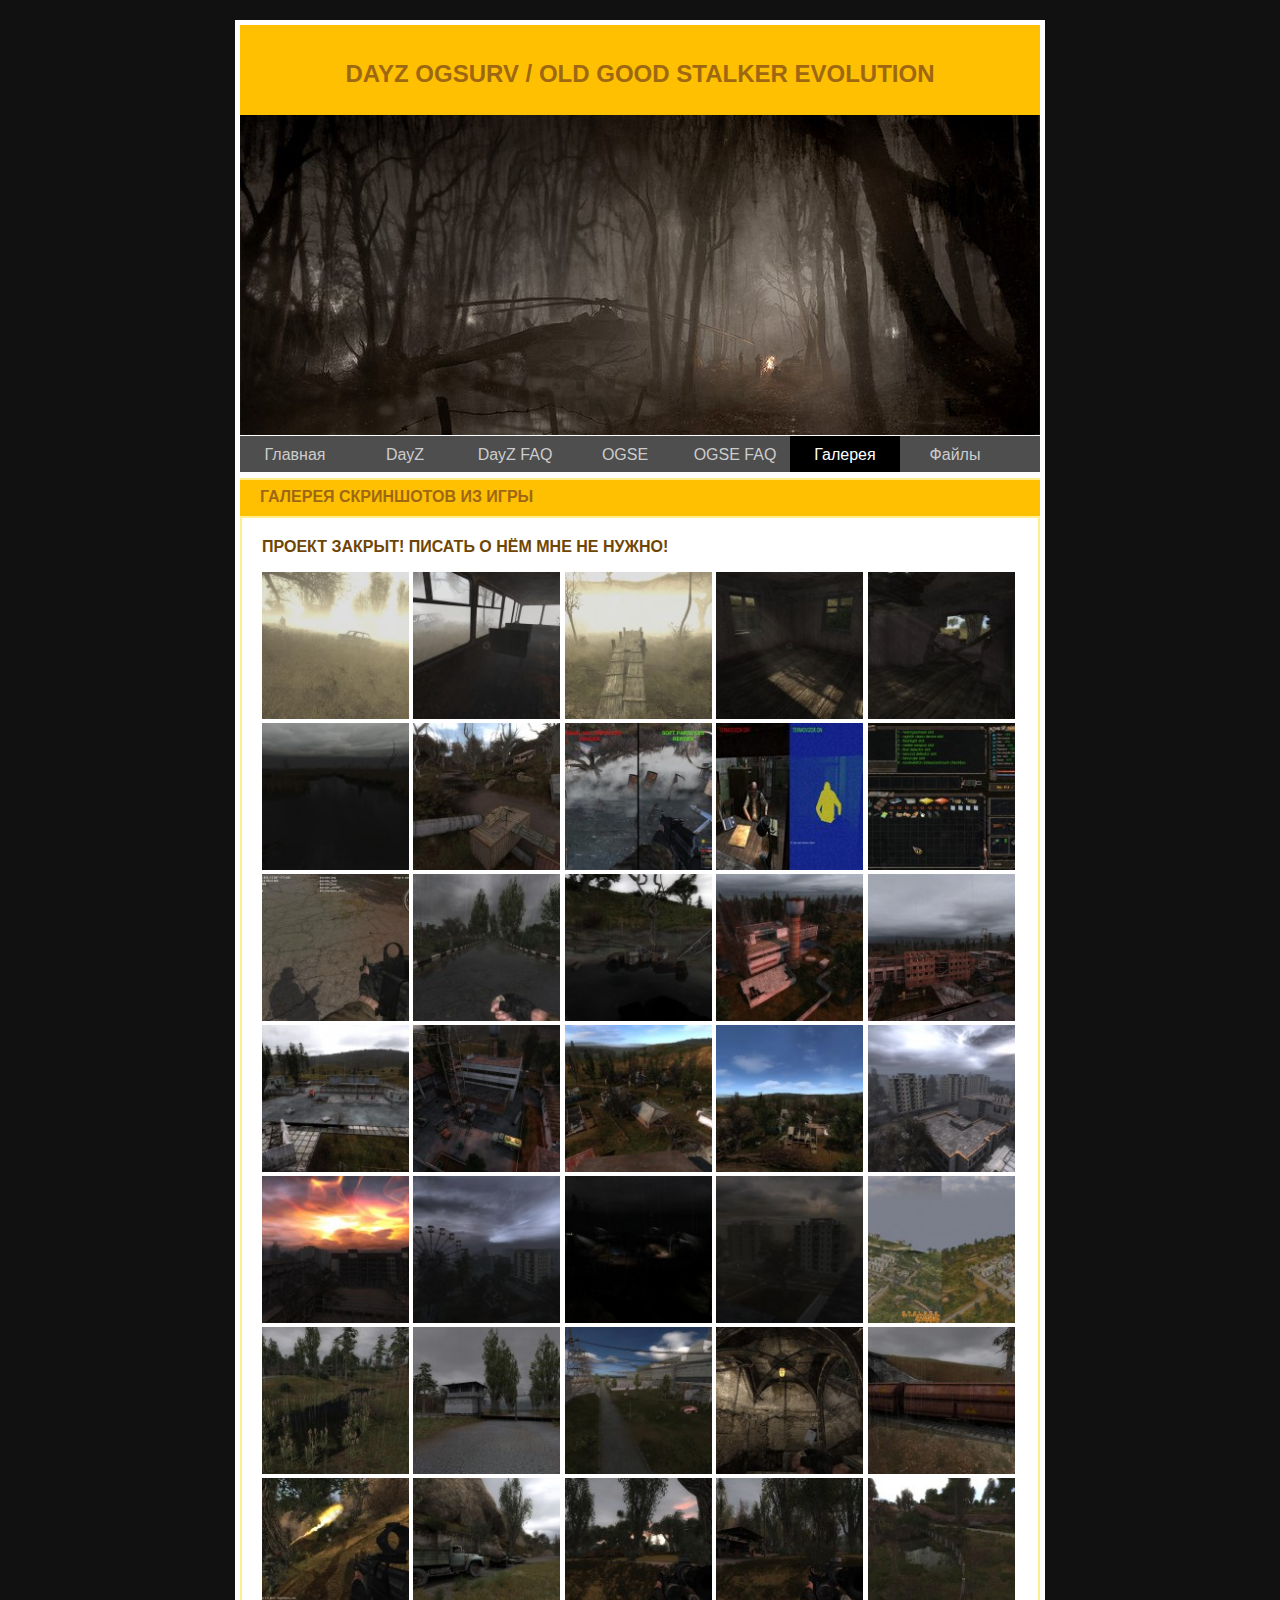
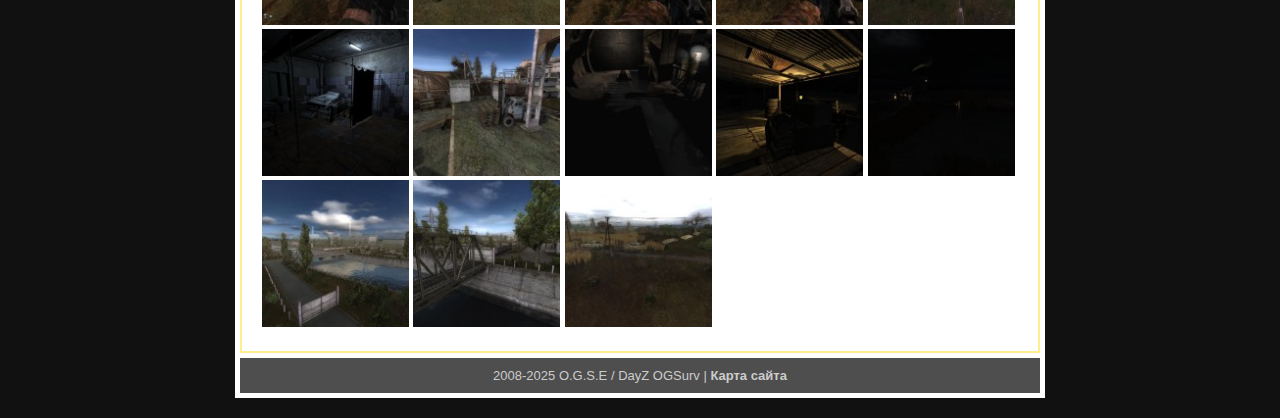
<file: ogsegallery.html>
<html>
<head>
<meta http-equiv="content-type" content="text/html; charset=utf-8" />
<title> Галерея скриншотов из O.G.S.E</title>
<meta name="keywords" content="" />
<meta name="description" content="" />
<link href="main.css" rel="stylesheet" type="text/css" />
</head>

<body>

<div id="logo">
	<h2><a href="https://ogsevolution.github.io">DayZ OGSurv / Old Good Stalker Evolution</a></h2>
</div>
<div id="image"><img src="images/logo07.jpg" alt="" width="800" height="320" /></div>
<div id="menu">
	<h2>Страницы сайта</h2>
	<ul>
		<li><a href="index.html">Главная</a></li>
		<li><a href="dayzabout.html">DayZ</a></li>	
		<li><a href="dayzfaq.html">DayZ FAQ</a></li>	
		<li><a href="ogseabout.html">OGSE</a></li>
		<li><a href="ogsefaq.html">OGSE FAQ</a></li>
		<li class="active"><a href="ogsegallery.html">Галерея</a></li>
		<li><a href="files.html">Файлы</a></li>	
		<!--<li><a href="http://www.ogse.ru/forum">Форум</a></li>
		<li><a href="forum">Форум</a></li>-->
	</ul>
</div>
<div id="body">
	<h2 class="title">Галерея скриншотов из игры</h2>
	<div class="story">	
	<p><b>ПРОЕКТ ЗАКРЫТ! ПИСАТЬ О НЁМ МНЕ НЕ НУЖНО!</b></P>
	<A href="gallery/01.jpg" target="_blank"><IMG width="147" height="147" title="Демонстрация объемного тумана. Плотность тумана варьируется в широком диапазоне, причем туман практически не влияет на производительность игры" src="gallery/01_tn.jpg" border="0"><A>
	<A href="gallery/02.jpg" target="_blank"><IMG width="147" height="147" title="Демонстрация объемного тумана. Плотность тумана варьируется в широком диапазоне, причем туман практически не влияет на производительность игры" src="gallery/02_tn.jpg" border="0"><A>
	<A href="gallery/03.jpg" target="_blank"><IMG width="147" height="147" title="Демонстрация объемного тумана. Плотность тумана варьируется в широком диапазоне, причем туман практически не влияет на производительность игры" src="gallery/03_tn.jpg" border="0"><A>
	<A href="gallery/04.jpg" target="_blank"><IMG width="147" height="147" title="Объёмные солненчые лучи" src="gallery/04_tn.jpg" border="0"><A>
	<A href="gallery/05.jpg" target="_blank"><IMG width="147" height="147" title="Объёмные солненчые лучи" src="gallery/05_tn.jpg" border="0"><A>
	<br><A href="gallery/06.jpg" target="_blank"><IMG width="147" height="147" title="Отражения в воде на Топях." src="gallery/06_tn.jpg" border="0"><A>
	<A href="gallery/07.jpg" target="_blank"><IMG width="147" height="147" title="Пулемет на Барьере" src="gallery/07_tn.jpg" border="0"><A>
	<A href="gallery/13.jpg" target="_blank"><IMG width="147" height="147" title="Партиклы с мягкими краями" src="gallery/13_tn.jpg" border="0"><A>
	<A href="gallery/28.jpg" target="_blank"><IMG width="147" height="147" title="Работа тепловизора" src="gallery/28_tn.jpg" border="0"><A>
	<A href="gallery/12.jpg" target="_blank"><IMG width="147" height="147" title="Система полноценных движковых слотов" src="gallery/12_tn.jpg" border="0"><A>
	<br><A href="gallery/41.jpg" target="_blank"><IMG width="147" height="147" title="Актор теперь тоже отбрасывает тень, как и его оружие" src="gallery/41_tn.jpg" border="0"><A>
	<A href="gallery/42.jpg" target="_blank"><IMG width="147" height="147" title="Намокание поверхностей во время дождя с отражением на асфальте" src="gallery/42_tn.jpg" border="0"><A>
	<A href="gallery/43.jpg" target="_blank"><IMG width="147" height="147" title="Отражения в воде" src="gallery/43_tn.jpg" border="0"><A>
	<A href="gallery/14.jpg" target="_blank"><IMG width="147" height="147" title="Завод в Темной Долине" src="gallery/14_tn.jpg" border="0"><A>
	<A href="gallery/15.jpg" target="_blank"><IMG width="147" height="147" title="Заброшенная фабрика в Темной Долине" src="gallery/15_tn.jpg" border="0"><A>
	<br><A href="gallery/16.jpg" target="_blank"><IMG width="147" height="147" title="Заправка в Темной Долине" src="gallery/16_tn.jpg" border="0"><A>
	<A href="gallery/17.jpg" target="_blank"><IMG width="147" height="147" title="Завод со входом в Х-18" src="gallery/17_tn.jpg" border="0"><A>
	<A href="gallery/18.jpg" target="_blank"><IMG width="147" height="147" title="Деревня кровососов, вид с башни" src="gallery/18_tn.jpg" border="0"><A>
	<A href="gallery/19.jpg" target="_blank"><IMG width="147" height="147" title="Деревня кровососов" src="gallery/19_tn.jpg" border="0"><A>
	<A href="gallery/20.jpg" target="_blank"><IMG width="147" height="147" title="Выброс в Припяти" src="gallery/20_tn.jpg" border="0"><A>
	<br><A href="gallery/21.jpg" target="_blank"><IMG width="147" height="147" title="Выброс в Припяти" src="gallery/21_tn.jpg" border="0"><A>
	<A href="gallery/22.jpg" target="_blank"><IMG width="147" height="147" title="Выброс в Припяти" src="gallery/22_tn.jpg" border="0"><A>
	<A href="gallery/23.jpg" target="_blank"><IMG width="147" height="147" title="Освещение на базе ученых ночью" src="gallery/23_tn.jpg" border="0"><A>
	<A href="gallery/24.jpg" target="_blank"><IMG width="147" height="147" title="Атмосферные вечера в Мертвом городе" src="gallery/24_tn.jpg" border="0"><A>
	<A href="gallery/25.jpg" target="_blank"><IMG width="147" height="147" title="Панорама Мертвого города из редактора в сравнении оригинальной и доработанной версии" src="gallery/25_tn.jpg" border="0"><A>
	<br><A href="gallery/26.jpg" target="_blank"><IMG width="147" height="147" title="Заболоченный Кордон" src="gallery/26_tn.jpg" border="0"><A>
	<A href="gallery/27.jpg" target="_blank"><IMG width="147" height="147" title="Защита периметра Зоны" src="gallery/27_tn.jpg" border="0"><A>
	<A href="gallery/09.jpg" target="_blank"><IMG width="147" height="147" title="Виды ЧАЭС" src="gallery/09_tn.jpg" border="0"><A>
	<A href="gallery/29.jpg" target="_blank"><IMG width="147" height="147" title="Мягкие затухающие тени от ламп" src="gallery/29_tn.jpg" border="0"><A>
	<A href="gallery/30.jpg" target="_blank"><IMG width="147" height="147" title="Опасные контейнеры" src="gallery/30_tn.jpg" border="0"><A>
	<br><A href="gallery/31.jpg" target="_blank"><IMG width="147" height="147" title="Использование огнемета" src="gallery/31_tn.jpg" border="0"><A>
	<A href="gallery/32.jpg" target="_blank"><IMG width="147" height="147" title="Брошеная техника в Темной Лощине" src="gallery/32_tn.jpg" border="0"><A>
	<A href="gallery/33.jpg" target="_blank"><IMG width="147" height="147" title="Виды Темной лощины" src="gallery/33_tn.jpg" border="0"><A>
	<A href="gallery/34.jpg" target="_blank"><IMG width="147" height="147" title="Виды Темной лощины" src="gallery/34_tn.jpg" border="0"><A>
	<A href="gallery/35.jpg" target="_blank"><IMG width="147" height="147" title="Проход в Бар" src="gallery/35_tn.jpg" border="0"><A>
	<br><A href="gallery/36.jpg" target="_blank"><IMG width="147" height="147" title="Мрачная лаборатория" src="gallery/36_tn.jpg" border="0"><A>
	<A href="gallery/37.jpg" target="_blank"><IMG width="147" height="147" title="Брошенный погрузчик" src="gallery/37_tn.jpg" border="0"><A>
	<A href="gallery/38.jpg" target="_blank"><IMG width="147" height="147" title="Подтопленное подземелье" src="gallery/38_tn.jpg" border="0"><A>
	<A href="gallery/39.jpg" target="_blank"><IMG width="147" height="147" title="Освещение у домика Болтного Доктора" src="gallery/39_tn.jpg" border="0"><A>
	<A href="gallery/40.jpg" target="_blank"><IMG width="147" height="147" title="Темная ночь" src="gallery/40_tn.jpg" border="0"><A>
	<br><A href="gallery/11.jpg" target="_blank"><IMG width="147" height="147" title="Виды ЧАЭС" src="gallery/11_tn.jpg" border="0"><A>
	<A href="gallery/10.jpg" target="_blank"><IMG width="147" height="147" title="Виды ЧАЭС" src="gallery/10_tn.jpg" border="0"><A>
	<A href="gallery/08.jpg" target="_blank"><IMG width="147" height="147" title="Необычное место на Топях" src="gallery/08_tn.jpg" border="0"><A>
	
	</div>
</div>
<div id="bot">
	<p>2008-2025 <a href="https://ogsevolution.github.io">O.G.S.E / DayZ OGSurv</a> | <a href="sitemap.html"><b>Карта сайта</b></a></p>
</div>

</body>
</html>
</file>
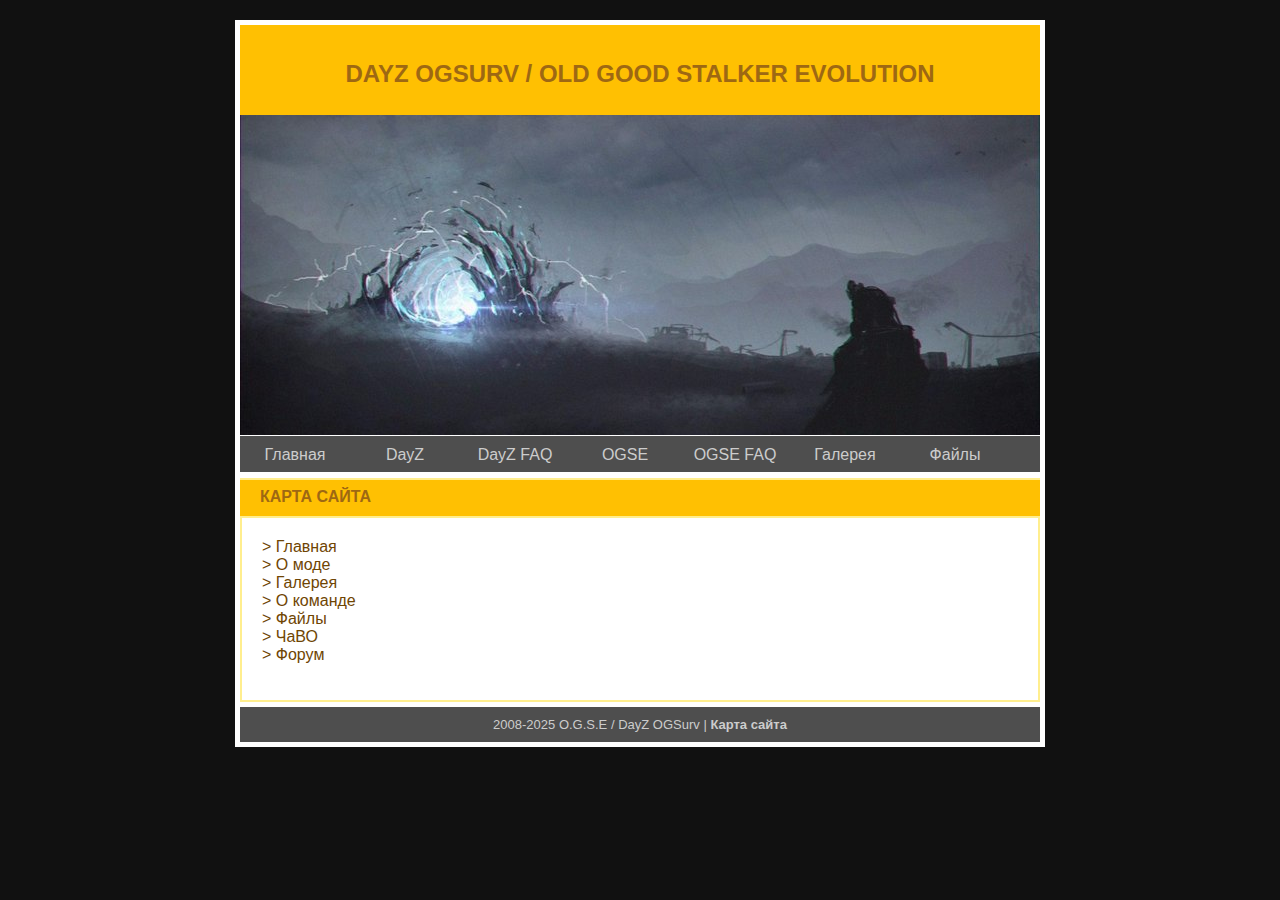
<file: sitemap.html>
<html>
<head>
<meta http-equiv="content-type" content="text/html; charset=utf-8" />
<title>Карта сайта</title>
<meta name="keywords" content="" />
<meta name="description" content="" />
<link href="main.css" rel="stylesheet" type="text/css" />
</head>

<body>

<div id="logo">
	<h2><a href="https://ogsevolution.github.io">DayZ OGSurv / Old Good Stalker Evolution</a></h2>
</div>
<div id="image"><img src="images/logo05.jpg" alt="" width="800" height="320" /></div>
<div id="menu">
	<h2>Страницы сайта</h2>
	<ul>
		<li><a href="index.html">Главная</a></li>
		<li><a href="dayzabout.html">DayZ</a></li>	
		<li><a href="dayzfaq.html">DayZ FAQ</a></li>	
		<li><a href="ogseabout.html">OGSE</a></li>
		<li><a href="ogsefaq.html">OGSE FAQ</a></li>
		<li><a href="ogsegallery.html">Галерея</a></li>
		<li><a href="files.html">Файлы</a></li>
		<!--<li><a href="http://www.ogse.ru/forum">Форум</a></li>
		<li><a href="forum">Форум</a></li>-->
	</ul>
</div>
<div id="body">
	<h2 class="title">Карта сайта</h2>
	<div class="story">
		<p>&gt; Главная<br />
	    &gt; О моде<br />
		&gt; Галерея<br />
	    &gt; О команде<br />
	    &gt; Файлы<br />
		&gt; ЧаВО<br />
		&gt; Форум
		</p>
  </div>
</div>
<div id="bot">
	<p>2008-2025 <a href="https://ogsevolution.github.io">O.G.S.E / DayZ OGSurv</a> | <a href="sitemap.html"><b>Карта сайта</b></a></p>

</div>

</body>
</html>
</file>
<file: main.css>
html {
    margin-left: calc(100vw - 100%);
    margin-right: 0;
}

body {
	margin: 20px;
	padding: 0;
	background: #111111;
	font: normal medium Arial, Helvetica, sans-serif;
	color: #6F4503;
}

h1, h2, h3, h4, h5, h6 {
	margin: 0;
	padding: 0;
	text-transform: uppercase;
	color: #9E6813;
}

h1, h2, h3 {
}

h4, h5, h6 {
}

p, ul, ol, blockquote {
	margin-top: 0;
}

a {
	color: #6F4503;
	text-decoration: none;
}

a:hover {
	text-decoration: none;
}

img {
	border: none;
}

/* Header */

#logo {
	width: 800px;
	height: 55px;
	margin: 0 auto;
	padding: 35px 0 0 0;
	background: #FFEE8F url(images/bigbg.gif) repeat-x;
	border: 5px solid #FFFFFF;
	border-bottom: none;
}

#logo h1 {
	text-align: center;
	font-size: 3em;
}

#logo h2 {
	text-align: center;
	font-size: 1.5em;
}

#logo a {
	text-decoration: none;
	color: #9E6813;
}

/* Menu */

#menu {
	width: 800px;
	height: 36px;
	margin: 0 auto;
	padding: 0;
	background: #4E4E4E;
	border: 5px solid #FFFFFF;
	border-top: 1px solid #FFFFFF;
	border-bottom: 1px solid #FFFFFF;;
}

#menu h2 {
	display: none;
}

#menu ul {
	margin: 0;
	padding: 0;
	list-style: none;
}

#menu li {
	display: inline;
}

#menu a {
	display: block;
	float: left;
	width: 110px;
	height: 26px;
	padding-top: 10px;
	text-align: center;
	text-decoration: none;
	color: #CCCCCC;
}

#menu a:hover, #menu .active a {
	background: #000000;
	color: #FFFFFF;
}

/* Splash */

#image {
	width: 800px;
	margin: 0 auto;
	background: #FFFFFF;
	border-left: 5px solid #FFFFFF;
	border-right: 5px solid #FFFFFF;
}

/* Content */

#body {
	width: 800px;
	margin: 0 auto;
	background: #FFFFFF;
	border: 5px solid #FFFFFF;
}

#body .title {
	padding: 10px 20px;
	background: #FFEE8E url(images/smallbg.gif) repeat-x left bottom;
	font-size: 1em;
}

#body .story {
	padding: 20px;
	border: 2px solid #FFEE8E;
}

/* bot*/

#bot {
	width: 780px;
	margin: 0 auto;
	padding: 10px 10px;
	background: #4E4E4E;
	border: 5px solid #FFFFFF;
	border-top: none;
}

#bot p {
	margin: 0;
	padding: 0;
	text-align: center;
	font-size: small;
	color: #CCCCCC;
}

#bot a {
	color: #CCCCCC;
}
</file>
